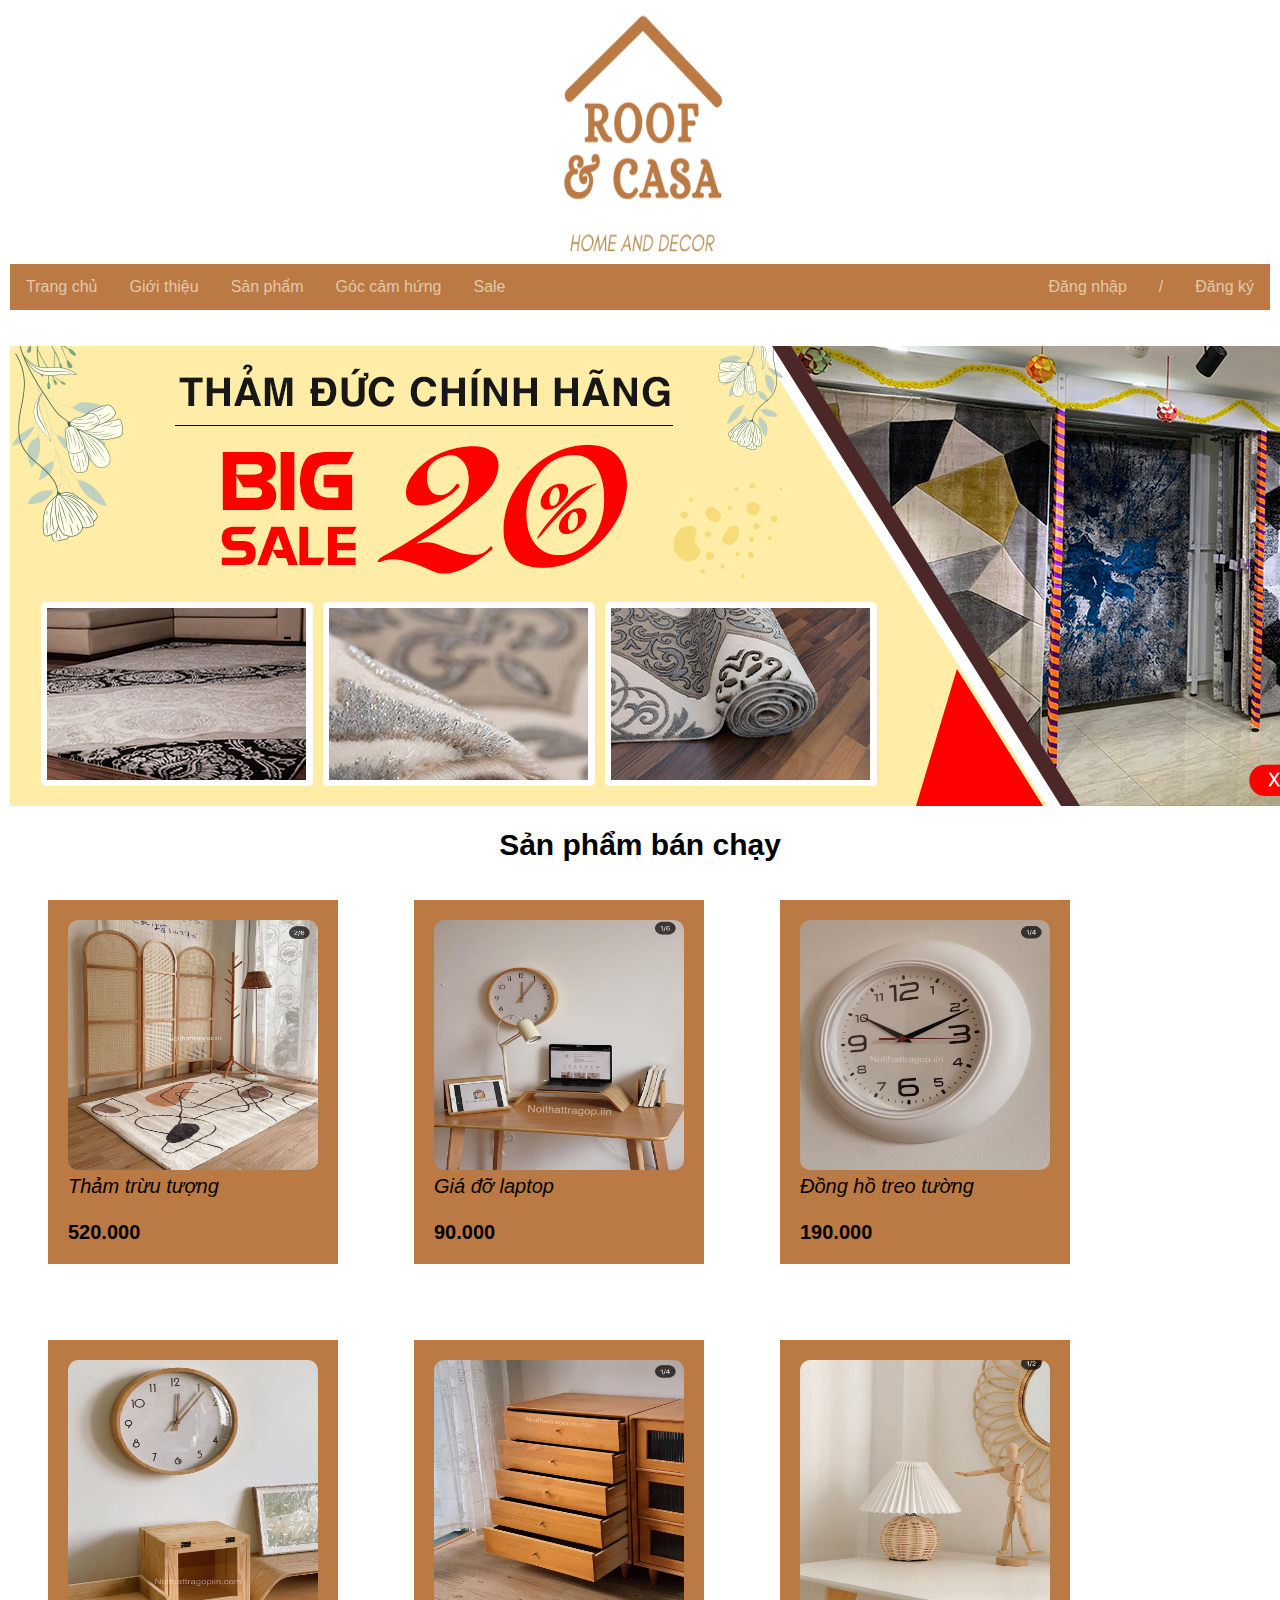
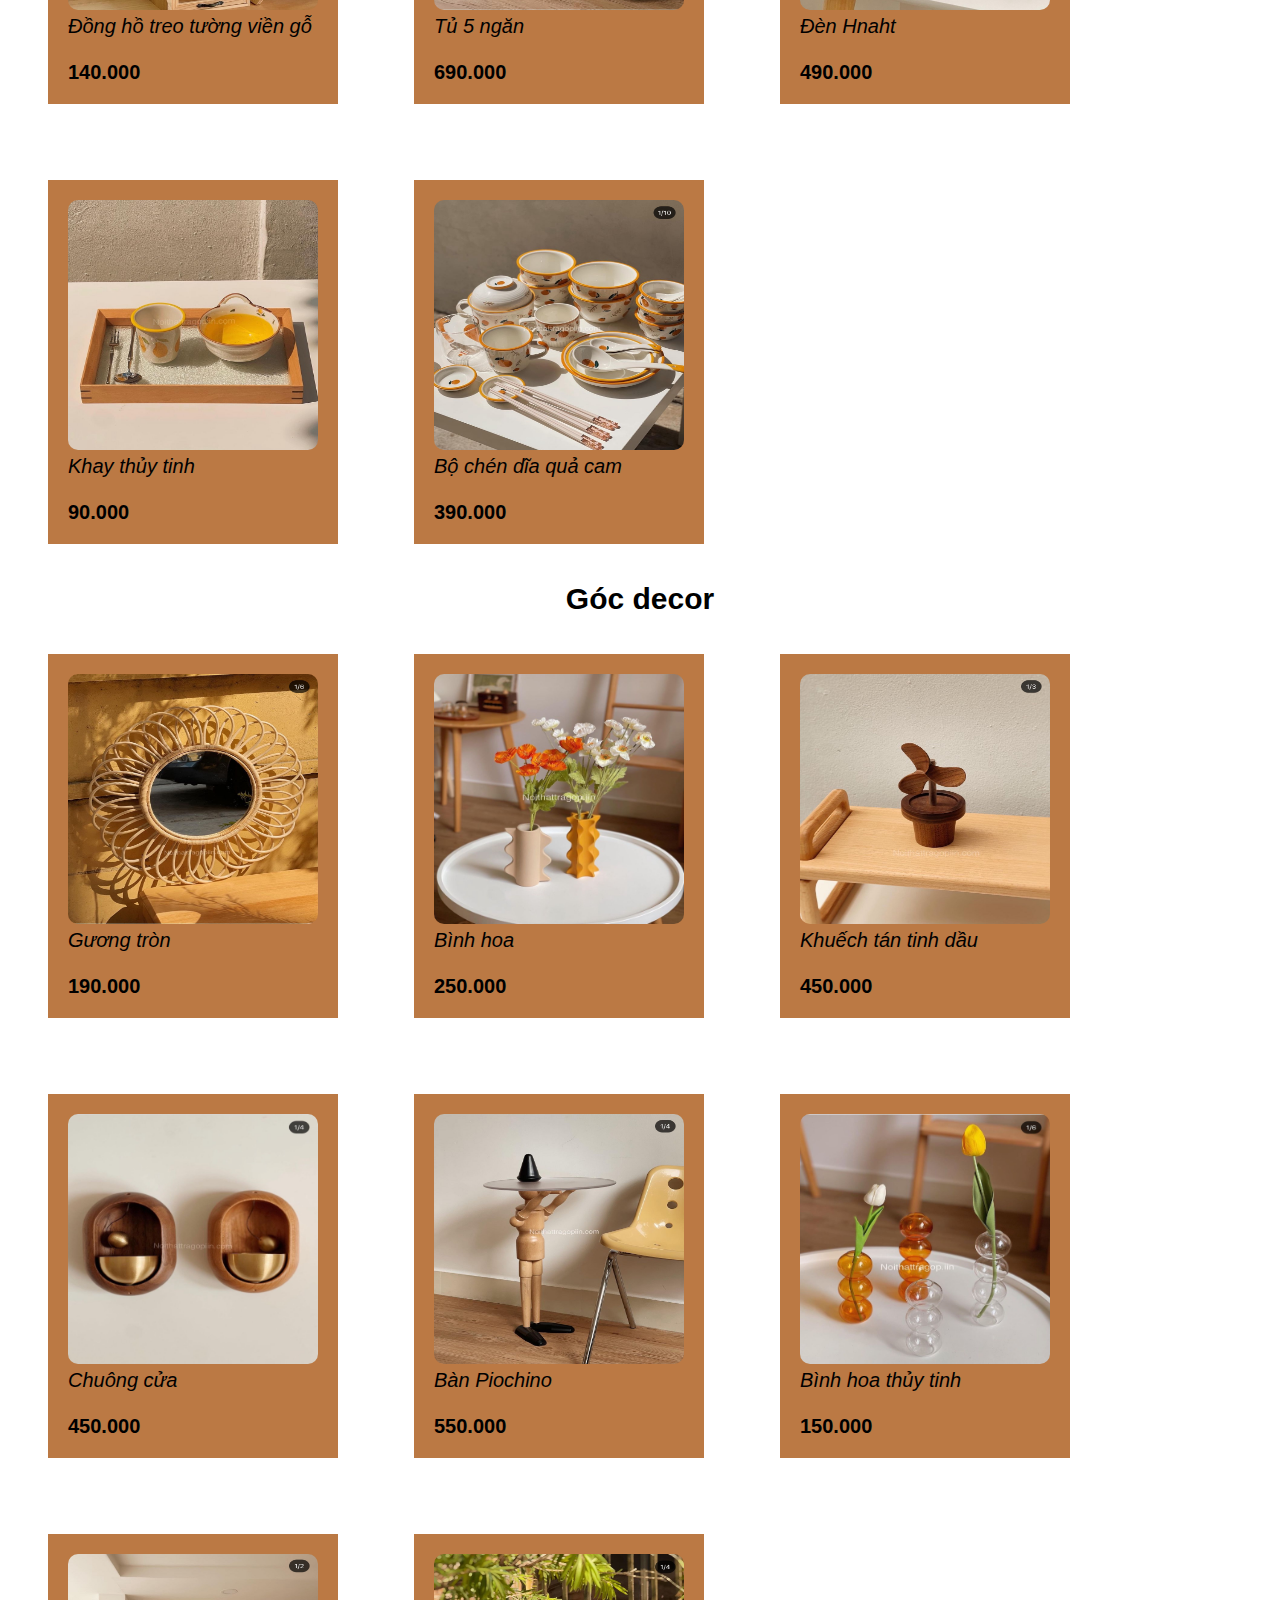
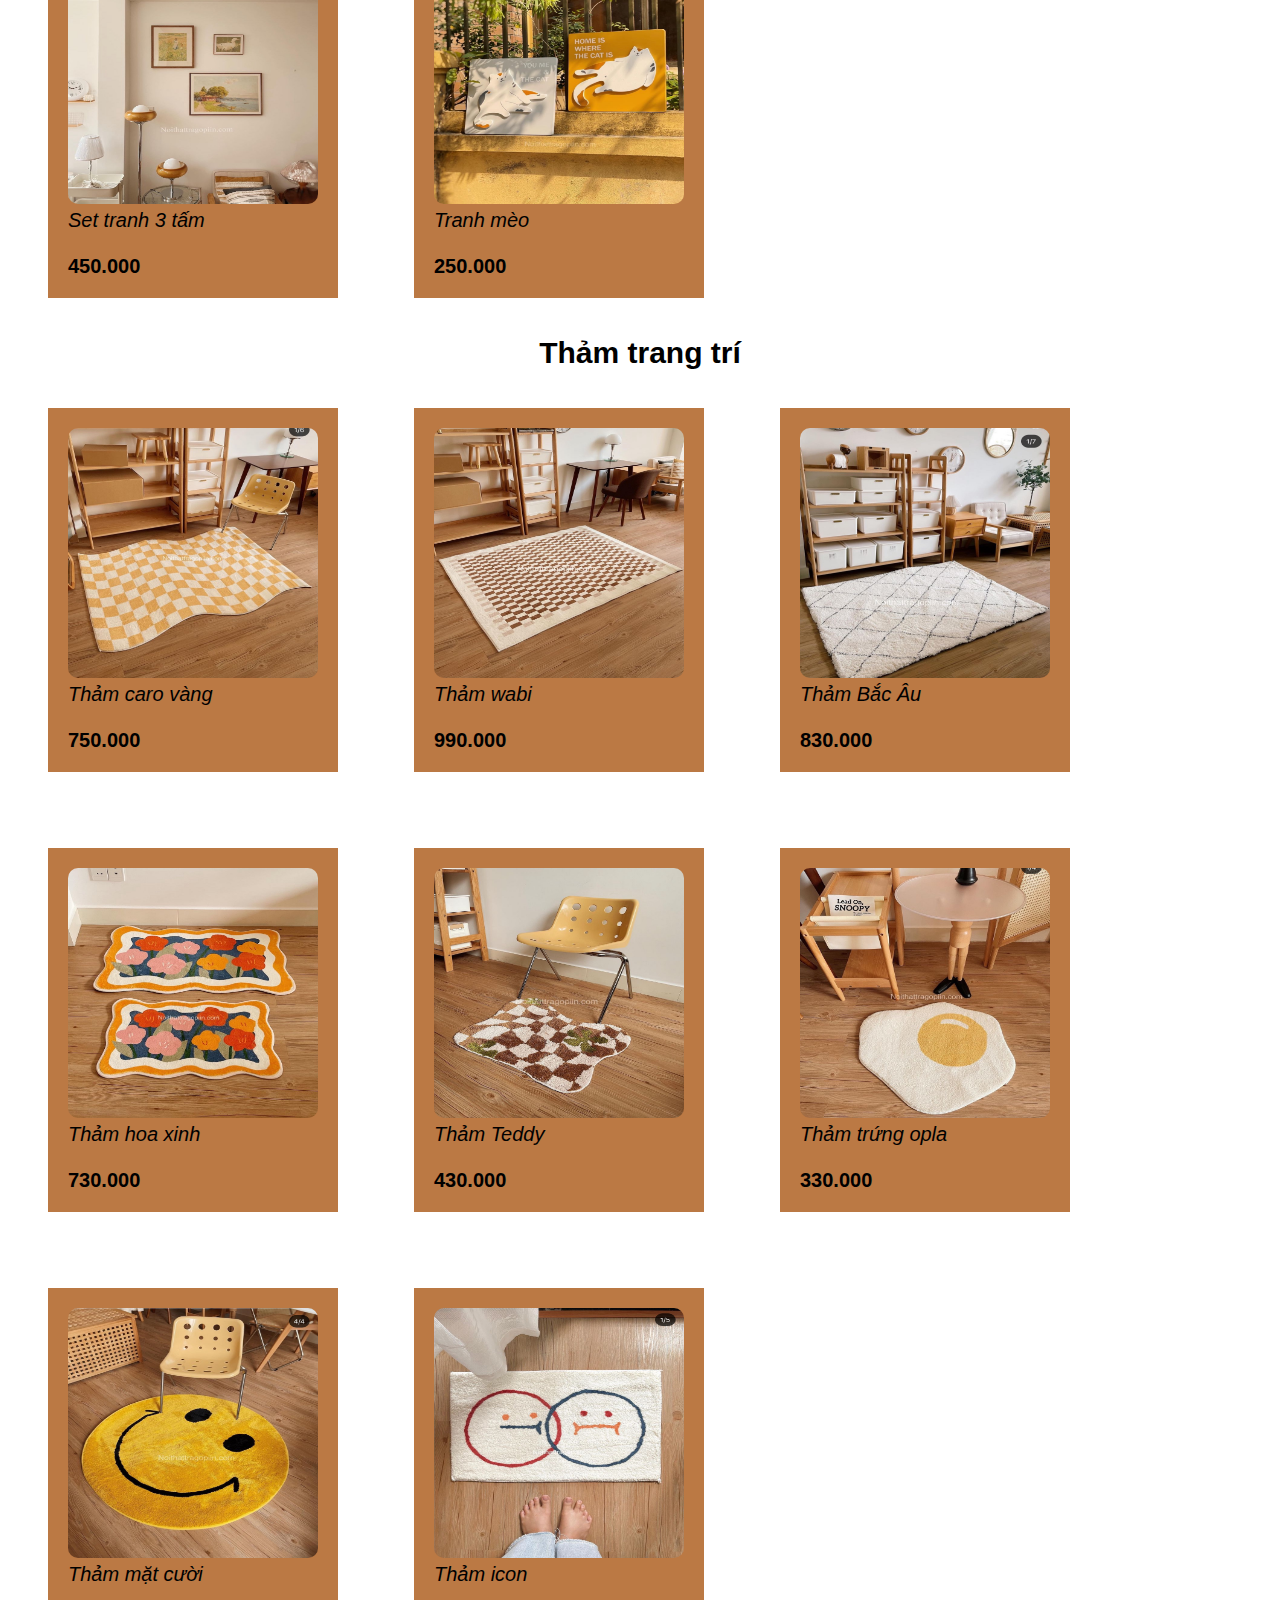
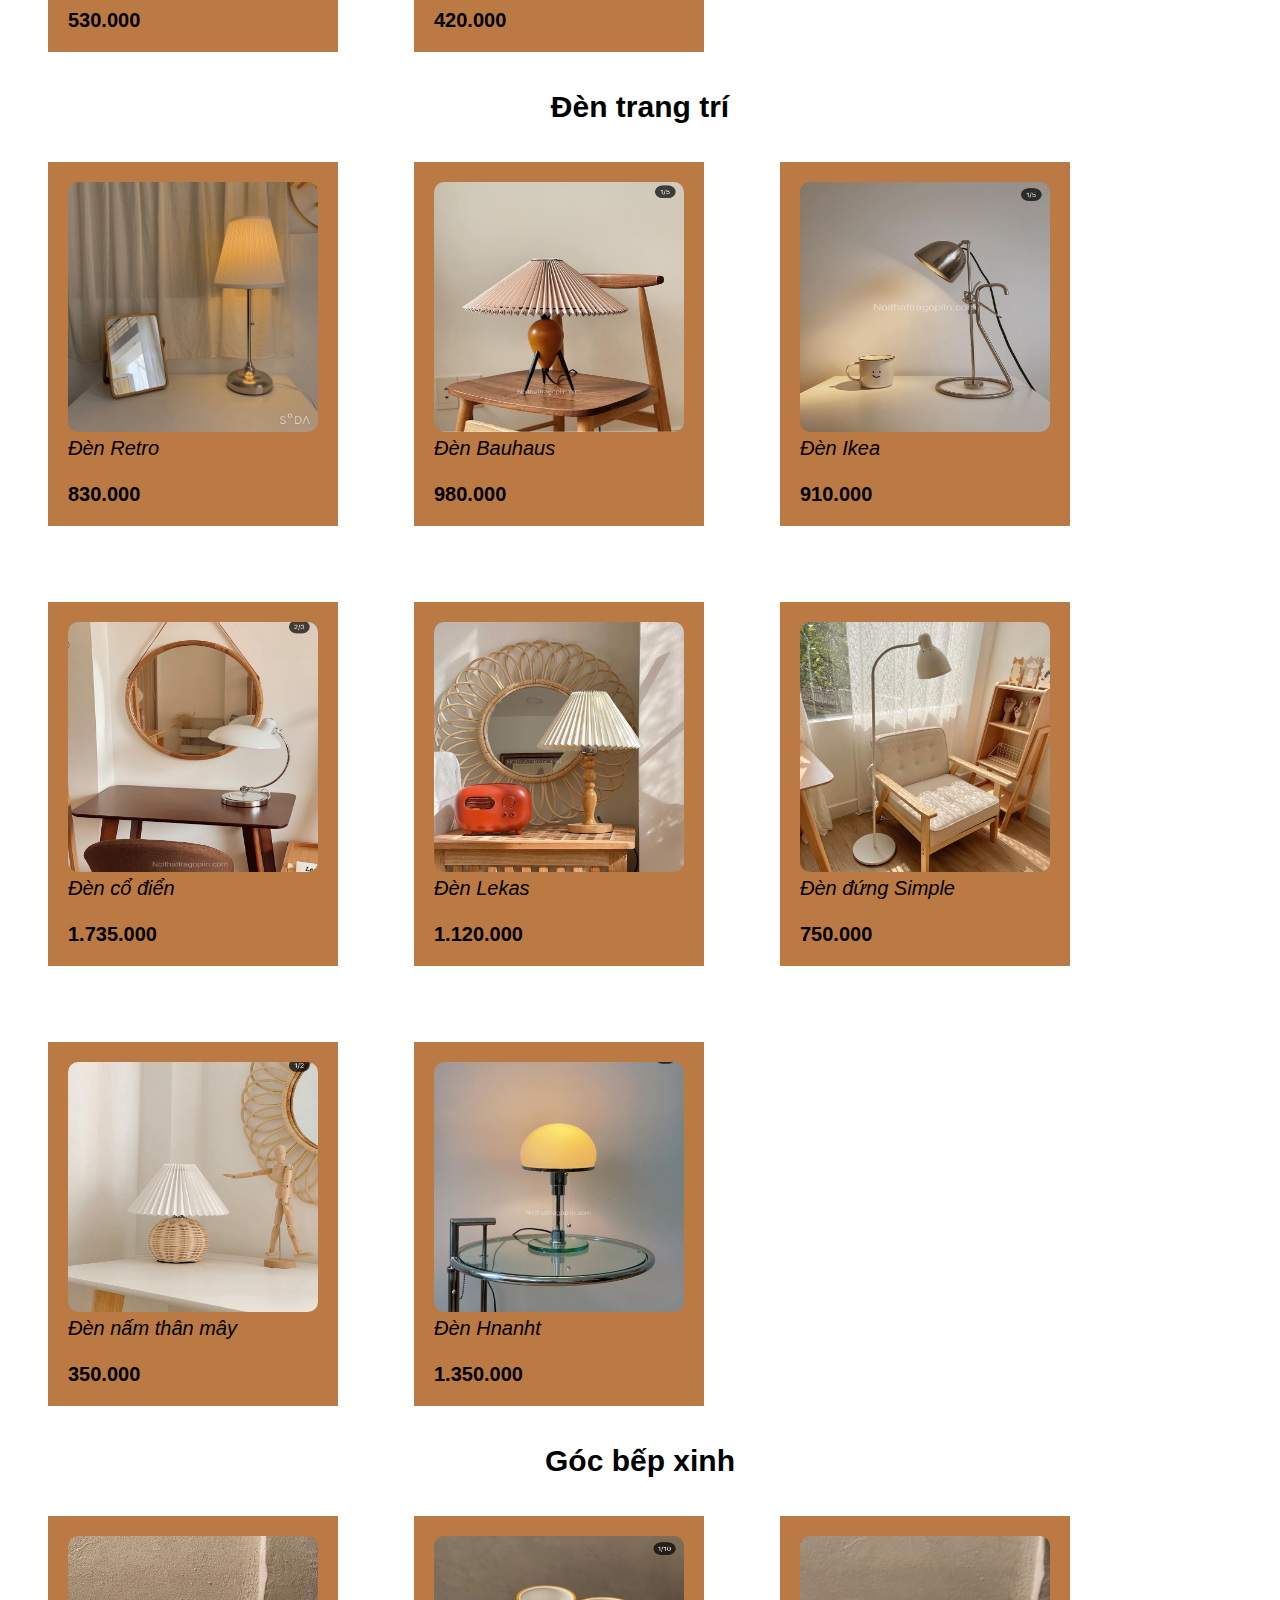
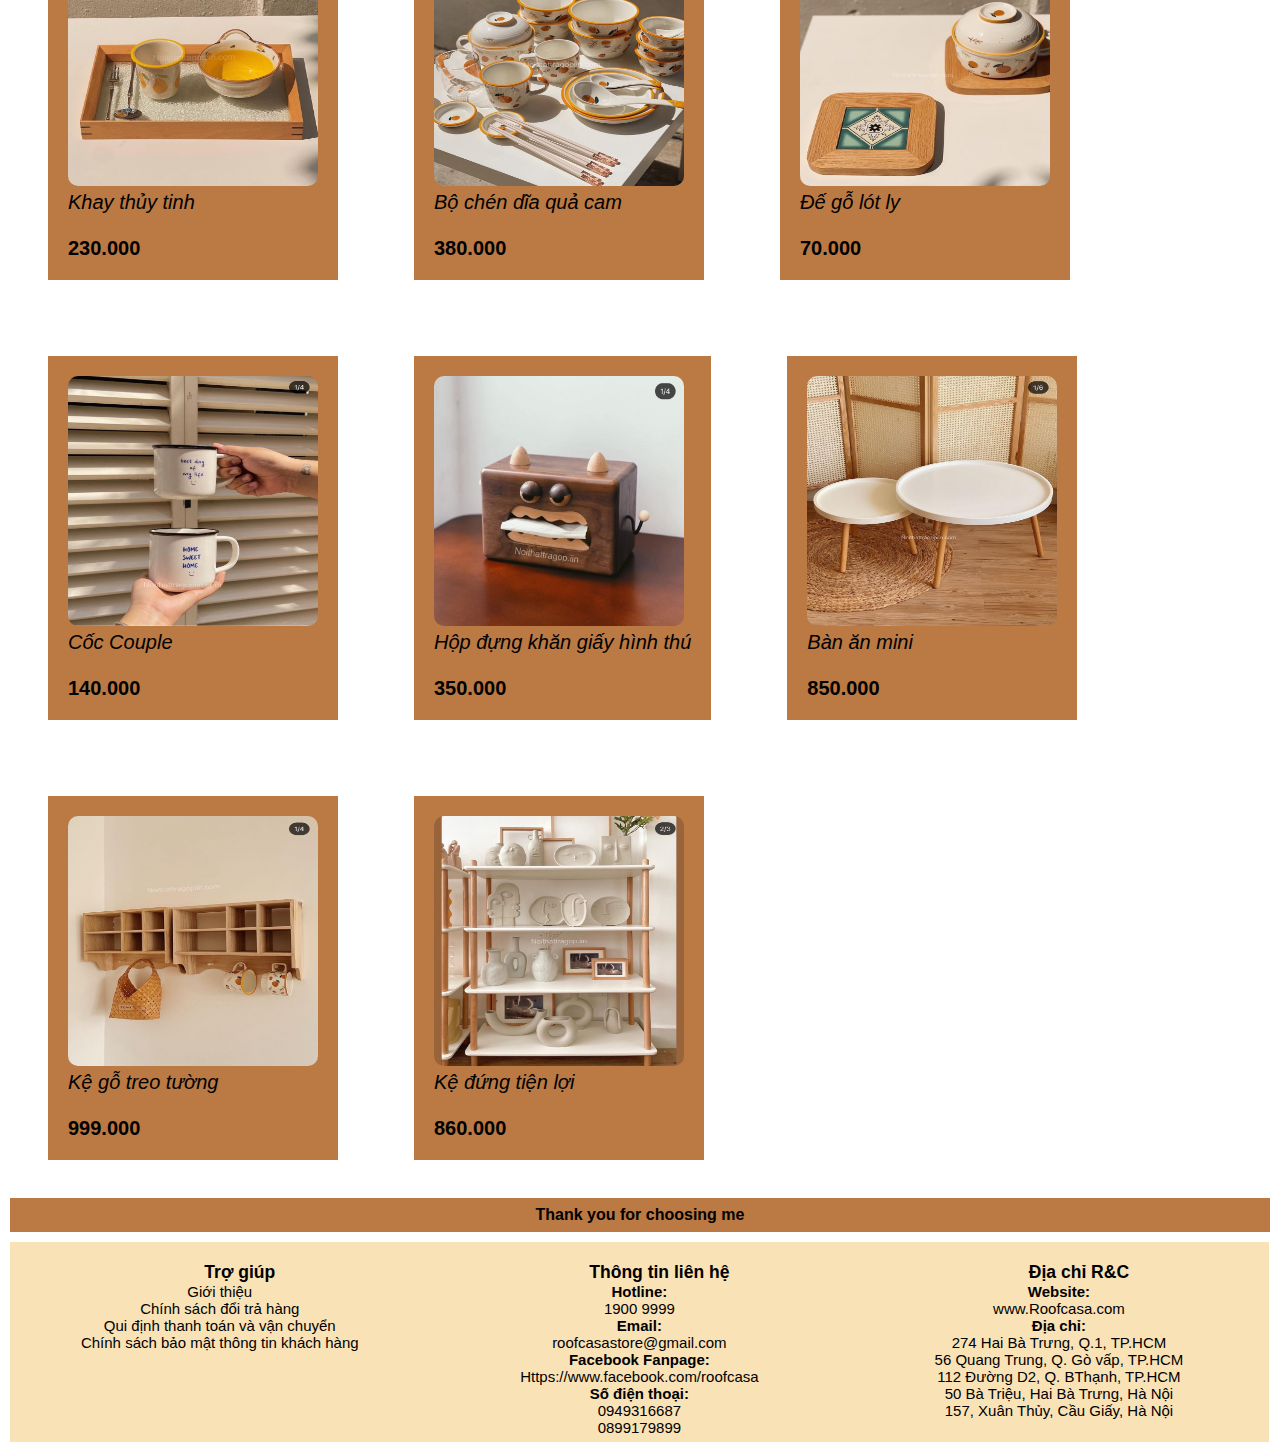
<file: index.html>
<!DOCTYPE html>
<html lang="en">

<head>
    <meta charset="UTF-8">
    <meta http-equiv="X-UA-Compatible" content="IE=edge">
    <meta name="viewport" content="width=device-width, initial-scale=1.0">
    <!--styles-->
    <link rel="stylesheet" href="./CSS/dangky.css" />
    <link rel="stylesheet" href="./CSS/styles.css" />
    <link rel="stylesheet" href="./CSS/dangnhap.css" />
    <title>Roof and Casa</title>
    <style>
        h2 {
            font-size: 30px;
            font-family: Verdana, Geneva, Tahoma, sans-serif;
        }
    </style>
</head>

<body>
    <center>
        <img src="./images/logoo.png" width="400" height="250">
    </center>
    <div class="topnav">
        <a href="index.html">  Trang chủ </a>
        <a href="gioithieu.html">  Giới thiệu</a>
        <a href="sanpham.html">  Sản phẩm</a>
        <a href="goccamhung.html">  Góc cảm hứng</a>
        <a href="#">  Sale</a>
        <a href="dangky.html" style="float: right;"> Đăng ký</a>
        <a href="#" style="float: right;"> / </a>
        <a href="dangnhap.html" style="float: right;"> Đăng nhập</a>
    </div>
    <br>
    <br>
    <div id="slideshow">
        <div class="slide-wrapper">
            <center>
                <div class="slide"><img src="images/banner.jpg"></div>
            </center>
        </div>
    </div>
    <br>
    <center>
        <h2>Sản phẩm bán chạy</h2>
    </center>
    <div class="row">
        <div class="leftcolumn">
            <div class="card-news">
                <a href="#"><img class="images" src="./images/thảm trừu tượng.jpg" /></a>
                <p>
                    <em>Thảm trừu tượng</em> <br>
                    <br>
                    <strong>520.000</strong>
                </p>
            </div>
            <div class="card-news">
                <a href="#"><img class="images" src="./images/đỡ laptop.jpg" /></a>
                <p>
                    <em>Giá đỡ laptop</em> <br>
                    <br>
                    <strong>90.000</strong>
                </p>
            </div>
            <div class="card-news">
                <a href="#"><img class="images" src="./images/đh treo tường.jpg" /></a>
                <p>
                    <em>Đồng hồ treo tường</em> <br>
                    <br>
                    <strong>190.000</strong>
                </p>
            </div>
            <div class="card-news">
                <a href="#"><img class="images" src="./images/đh2.jpg" /></a>
                <p>
                    <em>Đồng hồ treo tường viền gỗ</em> <br>
                    <br>
                    <strong>140.000</strong>
                </p>
            </div>
            <div class="card-news">
                <a href="#"><img class="images" src="./images/tủ.jpg" /></a>
                <p>
                    <em>Tủ 5 ngăn</em> <br>
                    <br>
                    <strong>690.000</strong>
                </p>
            </div>
            <div class="card-news">
                <a href="#"><img class="images" src="./images/đèn 6.jpg" /></a>
                <p>
                    <em>Đèn Hnaht</em> <br>
                    <br>
                    <strong>490.000</strong>
                </p>
            </div>
            <div class="card-news">
                <a href="#"><img class="images" src="./images/khay thủy tinh.jpg" /></a>
                <p>
                    <em>Khay thủy tinh</em> <br>
                    <br>
                    <strong>90.000</strong>
                </p>
            </div>
            <div class="card-news">
                <a href="#"><img class="images" src="./images/chén dĩa.jpg" /></a>
                <p>
                    <em>Bộ chén dĩa quả cam</em> <br>
                    <br>
                    <strong>390.000</strong>
                </p>
            </div>
        </div>
    </div>       
    <center>
        <h2>Góc decor</h2>
    </center>
    <div class="row">
        <div class="leftcolumn">
            <div class="card-news">
                <a href="#"><img class="images" src="./images/gương.jpg" /></a>
                <p>
                    <em>Gương tròn</em> <br>
                    <br>
                    <strong>190.000</strong>
                </p>
            </div>
            <div class="card-news">
                <a href="#"><img class="images" src="./images/binh hoa.jpg"></a>
                <p>
                    <em>Bình hoa</em> <br>
                    <br>
                    <strong>250.000</strong>
                </p>
            </div>
            <div class="card-news">
                <a href="#"><img class="images" src="./images/tinh dầu.jpg" /></a>
                <p>
                    <em>Khuếch tán tinh dầu</em> <br>
                    <br>
                    <strong>450.000</strong>
                </p>
            </div>
            <div class="card-news">
                <a href="#"><img class="images" src="./images/chuông cửa.jpg" /></a>
                <p>
                    <em>Chuông cửa</em> <br>
                    <br>
                    <strong>450.000</strong>
                </p>
            </div>
            <div class="card-news">
                <a href="#"><img class="images" src="./images/piochino.jpg" /></a>
                <p>
                    <em>Bàn Piochino</em> <br>
                    <br>
                    <strong>550.000</strong>
                </p>
            </div>
            <div class="card-news">
                <a href="#"><img class="images" src="./images/bh thủy tinh.jpg" /></a>
                <p>
                    <em>Bình hoa thủy tinh</em> <br>
                    <br>
                    <strong>150.000</strong>
                </p>
            </div>
            <div class="card-news">
                <a href="#"><img class="images" src="images/set tranh.jpg" /></a>
                <p>
                    <em>Set tranh 3 tấm</em> <br>
                    <br>
                    <strong>450.000</strong>
                </p>
            </div>
            <div class="card-news">
                <a href="#"><img class="images" src="./images/tranh meo.jpg" /></a>
                <p>
                    <em>Tranh mèo</em> <br>
                    <br>
                    <strong>250.000</strong>
                </p>
            </div>
        </div>
    </div>
    <center>
        <h2>Thảm trang trí</h2>
    </center>
    <div class="row">
        <div class="leftcolumn">
            <div class="card-news">
                <a href="#"><img class="images" src="./images/thảm caro vàng.jpg"></a>
                <p>
                    <em>Thảm caro vàng</em> <br>
                    <br>
                    <strong>750.000</strong>
                </p>
            </div>
            <div class="card-news">
                <a href="#"><img class="images" src="./images/thảm wabi.jpg" /></a>
                <p>
                    <em>Thảm wabi </em> <br>
                    <br>
                    <strong>990.000</strong>
                </p>
            </div>
            <div class="card-news">
                <a href="#"><img class="images" src="./images/thảm bắc âu.jpg" /></a>
                <p>
                    <em>Thảm Bắc Âu</em> <br>
                    <br>
                    <strong>830.000</strong>
                </p>
            </div>
            <div class="card-news">
                <a href="#"><img class="images" src="./images/thảm hoa.jpg" /></a>
                <p>
                    <em>Thảm hoa xinh</em> <br>
                    <br>
                    <strong>730.000</strong>
                </p>
            </div>
            <div class="card-news">
                <a href="#"><img class="images" src="./images/thảm teddy.jpg" /></a>
                <p>
                    <em>Thảm Teddy</em> <br>
                    <br>
                    <strong>430.000</strong>
                </p>
            </div>
            <div class="card-news">
                <a href="#"><img class="images" src="./images/thảm trứng.jpg" /></a>
                <p>
                    <em>Thảm trứng opla</em> <br>
                    <br>
                    <strong>330.000</strong>
                </p>
            </div>
            <div class="card-news">
                <a href="#"><img class="images" src="./images/thảm mặt cười.jpg" /></a>
                <p>
                    <em>Thảm mặt cười</em> <br>
                    <br>
                    <strong>530.000</strong>
                </p>
            </div>
            <div class="card-news">
                <a href="#"><img class="images" src="./images/thảm icon.jpg" /></a>
                <p>
                    <em>Thảm icon</em> <br>
                    <br>
                    <strong>420.000</strong>
                </p>
            </div>
        </div>
    </div>
    <center>
    <h2>Đèn trang trí</h2>
    </center>
    <div class="row">
        <div class="leftcolumn">
            <div class="card-news">
                <a href="#"><img class="images" src="./images/đèn giật dây.jpg" /></a>
                <p>
                    <em>Đèn Retro</em> <br>
                    <br>
                    <strong>830.000</strong>
                </p>
            </div>
            <div class="card-news">
                <a href="#"><img class="images" src="images/đèn 2.jpg" /></a>
                <p>
                    <em>Đèn Bauhaus</em> <br>
                    <br>
                    <strong>980.000</strong>
                </p>
            </div>
            <div class="card-news">
                <a href="#"><img class="images" src="./images/đèn 1.jpg" /></a>
                <p>
                    <em>Đèn Ikea</em> <br>
                    <br>
                    <strong>910.000</strong>
                </p>
            </div>
            <div class="card-news">
                <a href="#"><img class="images" src="./images/đèn 3.jpg" /></a>
                <p>
                    <em>Đèn cổ điển</em> <br>
                    <br>
                    <strong>1.735.000</strong>
                </p>
            </div>
            <div class="card-news">
                <a href="#"><img class="images" src="./images/đèn 4.jpg" /></a>
                <p>
                    <em>Đèn Lekas</em> <br>
                    <br>
                    <strong>1.120.000</strong>
                </p>
            </div>
            <div class="card-news">
                <a href="#"><img class="images" src="./images/đèn 5.jpg" /></a>
                <p>
                    <em>Đèn đứng Simple</em> <br>
                    <br>
                    <strong>750.000</strong>
                </p>
            </div>
            <div class="card-news">
                <a href="#"><img class="images" src="./images/đèn 6.jpg" /></a>
                <p>
                    <em>Đèn nấm thân mây</em> <br>
                    <br>
                    <strong>350.000</strong>
                </p>
            </div>
            <div class="card-news">
                <a href="#"><img class="images" src="./images/đèn 7.jpg" /></a>
                <p>
                    <em>Đèn Hnanht</em> <br>
                    <br>
                    <strong>1.350.000</strong>
                </p>
            </div>
        </div>
    </div>
    <center>
    <h2>Góc bếp xinh</h2>
    </center>
    <div class="row">
        <div class="leftcolumn">
            <div class="card-news">
                <a href="#"><img class="images" src="./images/khay thủy tinh.jpg" /></a>
                <p>
                    <em>Khay thủy tinh</em> <br>
                    <br>
                    <strong>230.000</strong>
                </p>
            </div>
            <div class="card-news">
                <a href="#"><img class="images" src="./images/chén dĩa.jpg" /></a>
                <p>
                    <em>Bộ chén dĩa quả cam</em> <br>
                    <br>
                    <strong>380.000</strong>
                </p>
            </div>
            <div class="card-news">
                <a href="#"><img class="images" src="./images/đế lót ly.jpg" /></a>
                <p>
                    <em>Đế gỗ lót ly</em> <br>
                    <br>
                    <strong>70.000</strong>
                </p>
            </div>
            <div class="card-news">
                <a href="#"><img class="images" src="./images/cốc đôi.jpg" /></a>
                <p>
                    <em>Cốc Couple</em> <br>
                    <br>
                    <strong>140.000</strong>
                </p>
            </div>
            <div class="card-news">
                <a href="#"><img class="images" src="./images/khăn giấy.jpg" /></a>
                <p>
                    <em>Hộp đựng khăn giấy hình thú</em> <br>
                    <br>
                    <strong>350.000</strong>
                </p>
            </div>
            <div class="card-news">
                <a href="#"><img class="images" src="./images/bàn ăn.jpg" /></a>
                <p>
                    <em>Bàn ăn mini</em> <br>
                    <br>
                    <strong>850.000</strong>
                </p>
            </div>
            <div class="card-news">
                <a href="#"><img class="images" src="./images/kệ gỗ.jpg" /></a>
                <p>
                    <em>Kệ gỗ treo tường</em> <br>
                    <br>
                    <strong>999.000</strong>
                </p>
            </div>
            <div class="card-news">
                <a href="#"><img class="images" src="./images/kệ đứng.jpg" /></a>
                <p>
                    <em>Kệ đứng tiện lợi</em> <br>
                    <br>
                    <strong>860.000</strong>
                </p>
            </div>
        </div>
    </div>
    <div class="footer">
        <h4>Thank you for choosing me</h4>
    </div>
    <div class="card">
        <h3>Trợ giúp</h3>
        <p>
            Giới thiệu <br> Chính sách đổi trả hàng <br> Qui định thanh toán và vận chuyển <br> Chính sách bảo mật thông tin khách hàng
        </p>
    </div>
    <div class="card">
        <h3>Thông tin liên hệ</h3>
        <p>
            <strong>Hotline:</strong> <br> 1900 9999 <br>
            <strong>Email:</strong> <br> roofcasastore@gmail.com <br>
            <strong>Facebook Fanpage:</strong> <br> Https://www.facebook.com/roofcasa <br>
            <strong>Số điện thoại:</strong> <br> 0949316687 <br> 0899179899
        </p>
    </div>
    <div class="card">
        <h3>Địa chỉ R&C</h3>
        <p>
            <strong>Website:</strong> <br> www.Roofcasa.com <br>
            <strong>Địa chỉ:</strong> <br> 274 Hai Bà Trưng, Q.1, TP.HCM <br> 56 Quang Trung, Q. Gò vấp, TP.HCM <br> 112 Đường D2, Q. BThạnh, TP.HCM <br> 50 Bà Triệu, Hai Bà Trưng, Hà Nội <br> 157, Xuân Thủy, Cầu Giấy, Hà Nội
        </p>
    </div>
</body>

</html>
</file>
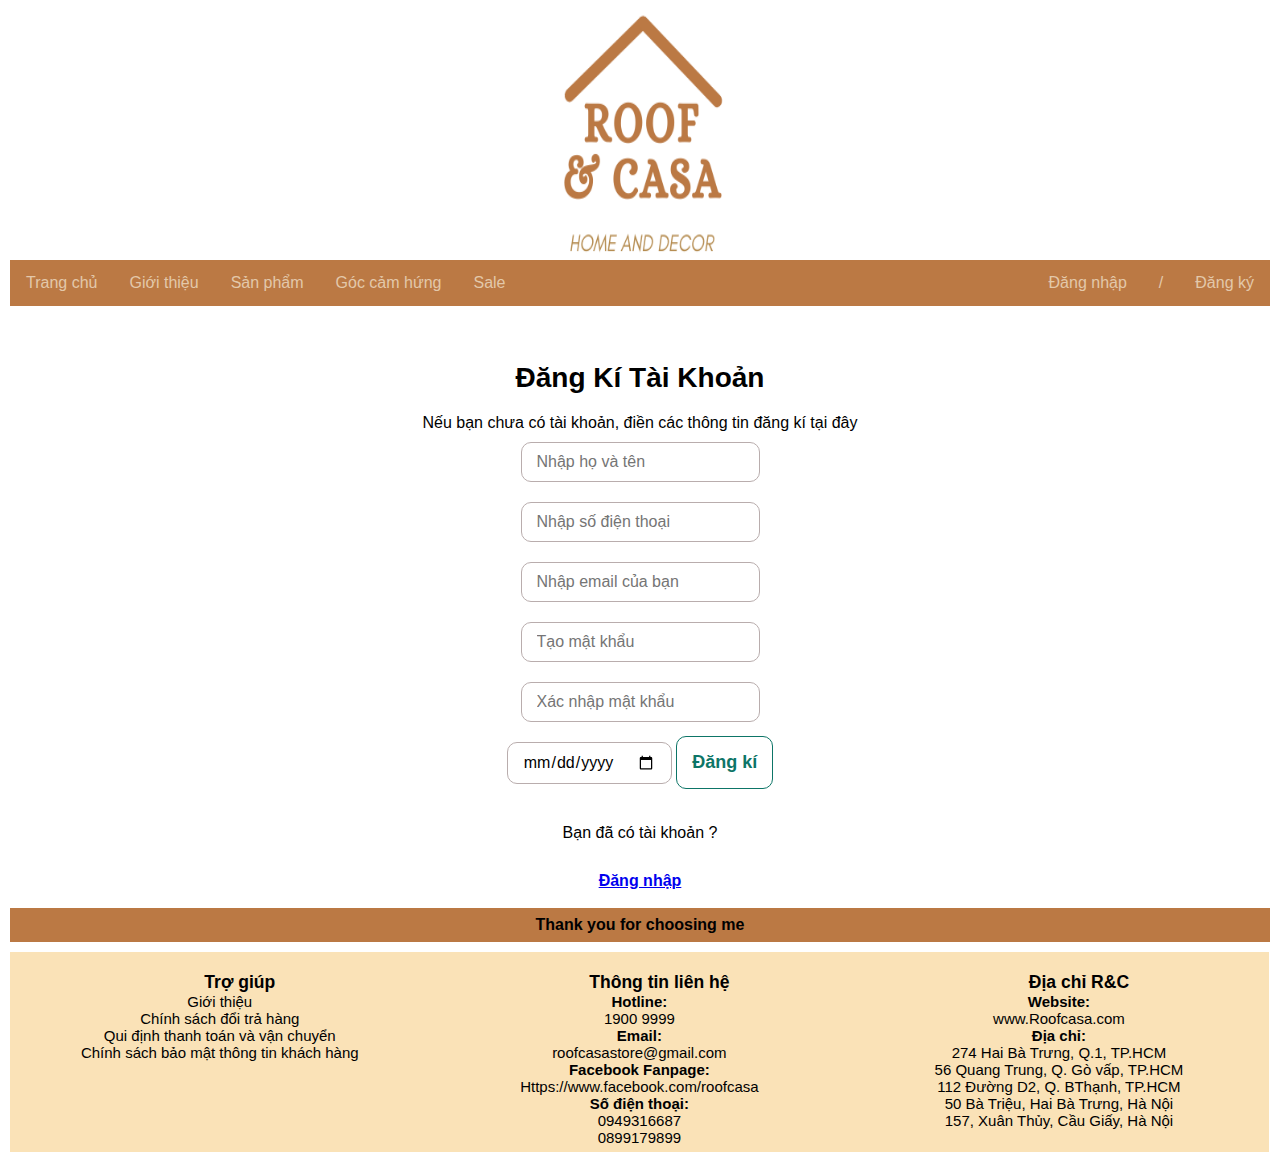
<file: dangky.html>
<html lang="en">
<head>
    <meta charset="UTF-8">
    <meta http-equiv="X-UA-Compatible" content="IE=edge">
    <meta name="viewport" content="width=device-width, initial-scale=1.0">
    <title>Dangki</title>
    <link rel="stylesheet" href="./CSS/dangky.css" />
    <link rel="stylesheet" href="./CSS/styles.css" />
    <link rel="stylesheet" href="./CSS/dangnhap.css" />
    <style>
        h2 {
            font-size: 30px;
            font-family: Verdana, Geneva, Tahoma, sans-serif;
        }
    </style>
</head>
<body>
    <center>
        <img src="./images/logoo.png" width="400" height="250">
    </center>
    <div class="topnav">
        <a href="index.html">  Trang chủ </a>
        <a href="gioithieu.html">  Giới thiệu</a>
        <a href="sanpham.html">  Sản phẩm</a>
        <a href="goccamhung.html">  Góc cảm hứng</a>
        <a href="#">  Sale</a>
        <a href="dangky.html" style="float: right;"> Đăng ký</a>
        <a href="#" style="float: right;"> / </a>
        <a href="dangnhap.html" style="float: right;"> Đăng nhập</a>
    </div>
    <br>
    <br>
    <header>  
        <div class="login">
            <a href="dangnhap.html">
                <i class='bx bxs-user'></i>
            </a>
        </div>
    </header>

    <div class="login-form">
        <h3 class="heading">Đăng Kí Tài Khoản</h3>
        <p>Nếu bạn chưa có tài khoản, điền các thông tin đăng kí tại đây</p>

        <form action="" class="form-input">
            <input type="text" placeholder="Nhập họ và tên"> <br />
            <input type="text" placeholder="Nhập số điện thoại"><br />
            <input type="text" placeholder="Nhập email của bạn"><br />
            <input type="password" placeholder="Tạo mật khẩu"><br />
            <input type="password" placeholder="Xác nhập mật khẩu"><br />
            <input type="date">
            <button>Đăng kí</button>
        </form>
        <a href="" class="link-login">Bạn đã có tài khoản ? <a href="dangnhap.html"><b>Đăng nhập</b></a>
        </a>
        </div>
    </body>
    <br>
<div class="footer">
    <h4>Thank you for choosing me</h4>
</div>
<div class="card">
    <h3>Trợ giúp</h3>
    <p>
        Giới thiệu <br> Chính sách đổi trả hàng <br> Qui định thanh toán và vận chuyển <br> Chính sách bảo mật thông tin khách hàng
    </p>
</div>
<div class="card">
    <h3>Thông tin liên hệ</h3>
    <p>
        <strong>Hotline:</strong> <br> 1900 9999 <br>
        <strong>Email:</strong> <br> roofcasastore@gmail.com <br>
        <strong>Facebook Fanpage:</strong> <br> Https://www.facebook.com/roofcasa <br>
        <strong>Số điện thoại:</strong> <br> 0949316687 <br> 0899179899
    </p>
</div>
<div class="card">
    <h3>Địa chỉ R&C</h3>
    <p>
        <strong>Website:</strong> <br> www.Roofcasa.com <br>
        <strong>Địa chỉ:</strong> <br> 274 Hai Bà Trưng, Q.1, TP.HCM <br> 56 Quang Trung, Q. Gò vấp, TP.HCM <br> 112 Đường D2, Q. BThạnh, TP.HCM <br> 50 Bà Triệu, Hai Bà Trưng, Hà Nội <br> 157, Xuân Thủy, Cầu Giấy, Hà Nội
    </p>
    </div>
</body>
</html>
</file>
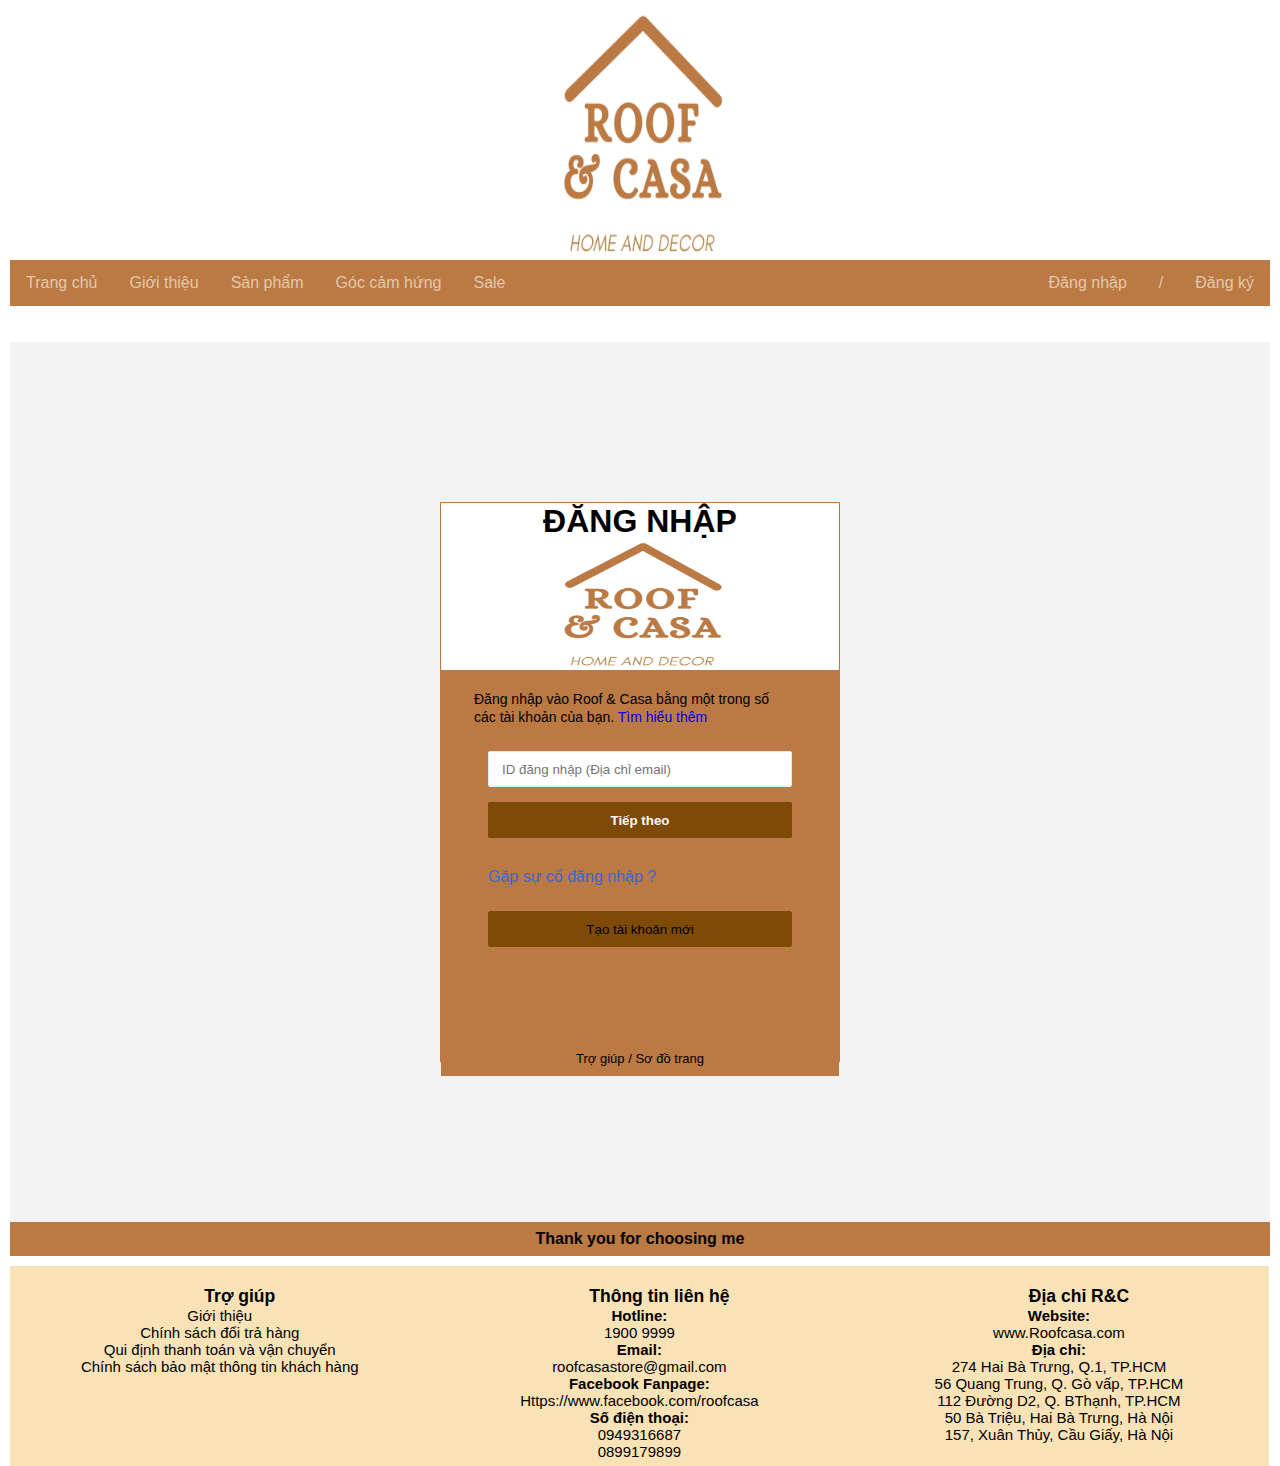
<file: dangnhap.html>
<html lang="en">
<head>
    <meta charset="UTF-8">
    <meta http-equiv="X-UA-Compatible" content="IE=edge">
    <meta name="viewport" content="width=device-width, initial-scale=1.0">
    <title>dangnhap</title>
    <link rel="stylesheet" href="./CSS/dangky.css" />
    <link rel="stylesheet" href="./CSS/styles.css" />
    <link rel="stylesheet" href="./CSS/dangnhap.css" />
    <style>
        h2 {
            font-size: 30px;
            font-family: Verdana, Geneva, Tahoma, sans-serif;
        }
    </style>
</head>
<body>
</head>

<body>
    <center>
        <img src="./images/logoo.png" width="400" height="250">
    </center>
    <div class="topnav">
        <a href="index.html">  Trang chủ </a>
        <a href="gioithieu.html">  Giới thiệu</a>
        <a href="sanpham.html">  Sản phẩm</a>
        <a href="goccamhung.html">  Góc cảm hứng</a>
        <a href="#">  Sale</a>
        <a href="dangky.html" style="float: right;"> Đăng ký</a>
        <a href="#" style="float: right;"> / </a>
        <a href="dangnhap.html" style="float: right;"> Đăng nhập</a>
    </div>
    <br>
    <br>
    <div id="formfull">
        <form action="">
            <div id="logo__sony">
                <h1>ĐĂNG NHẬP</h1>
            </div>
            <div id="logo__ps">
                <img src="./images/logoo.png" alt="">
            </div>
            <div class="content-form">
                <div id="title">
                    <p>
                        Đăng nhập vào Roof & Casa bằng một trong số các tài khoản của bạn.
                        <a href="#">Tìm hiểu thêm</a>
                    </p>
                </div>
                <div id="form-input">
                    <input type="email" id="form-input__email" placeholder="ID đăng nhập (Địa chỉ email)">
                    <button id="form-input__next">Tiếp theo</button>
                    <a href="" class="form-input__error">
                        Gặp sự cố đăng nhập ?
                    </a>
                    <button id="form-input__new">Tạo tài khoản mới</button>                   
                </div>
                <a href="" class="form-input__help">
                    Trợ giúp / Sơ đồ trang
                </a>
            </div>           
        </form>
    </div>
    <div class="footer">
        <h4>Thank you for choosing me</h4>
    </div>
    <div class="card">
        <h3>Trợ giúp</h3>
        <p>
            Giới thiệu <br> Chính sách đổi trả hàng <br> Qui định thanh toán và vận chuyển <br> Chính sách bảo mật thông tin khách hàng
        </p>
    </div>
    <div class="card">
        <h3>Thông tin liên hệ</h3>
        <p>
            <strong>Hotline:</strong> <br> 1900 9999 <br>
            <strong>Email:</strong> <br> roofcasastore@gmail.com <br>
            <strong>Facebook Fanpage:</strong> <br> Https://www.facebook.com/roofcasa <br>
            <strong>Số điện thoại:</strong> <br> 0949316687 <br> 0899179899
        </p>
    </div>
    <div class="card">
        <h3>Địa chỉ R&C</h3>
        <p>
            <strong>Website:</strong> <br> www.Roofcasa.com <br>
            <strong>Địa chỉ:</strong> <br> 274 Hai Bà Trưng, Q.1, TP.HCM <br> 56 Quang Trung, Q. Gò vấp, TP.HCM <br> 112 Đường D2, Q. BThạnh, TP.HCM <br> 50 Bà Triệu, Hai Bà Trưng, Hà Nội <br> 157, Xuân Thủy, Cầu Giấy, Hà Nội
        </p>
    </div>
</body>
</html>
</file>
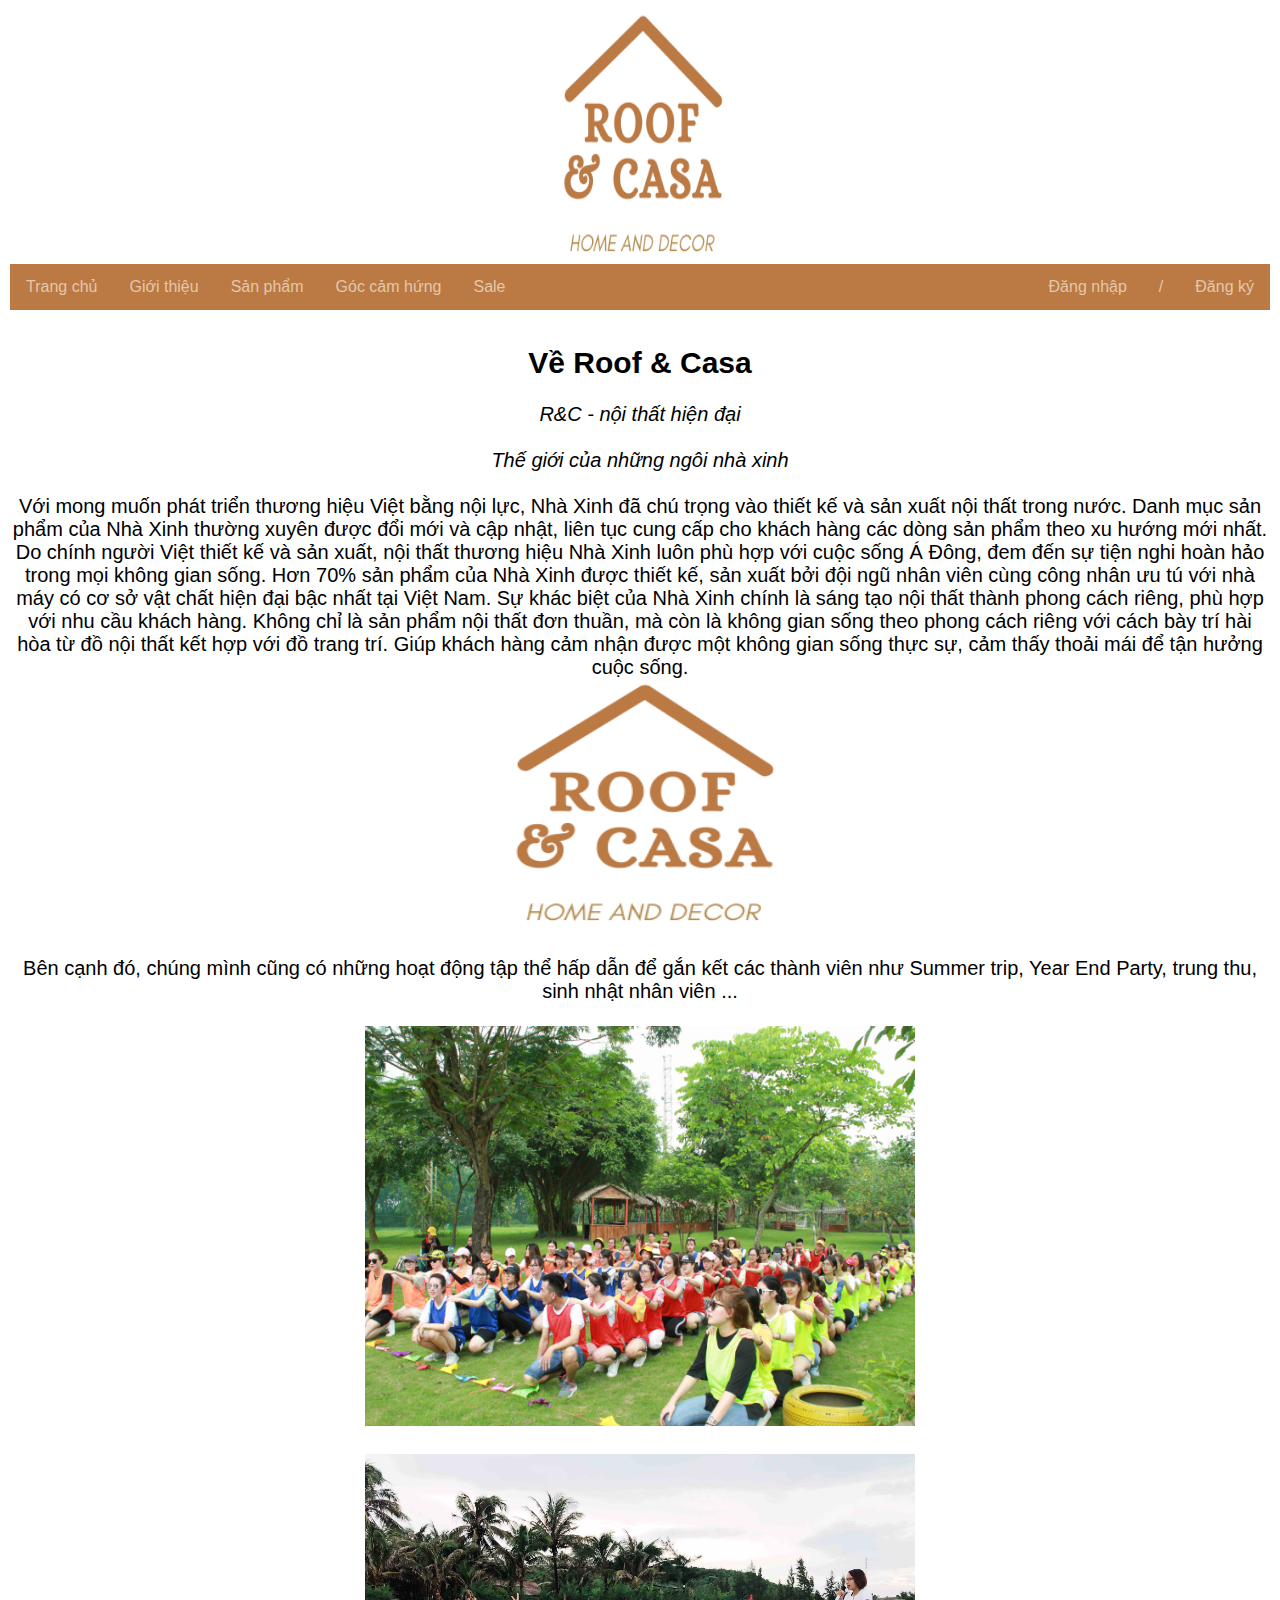
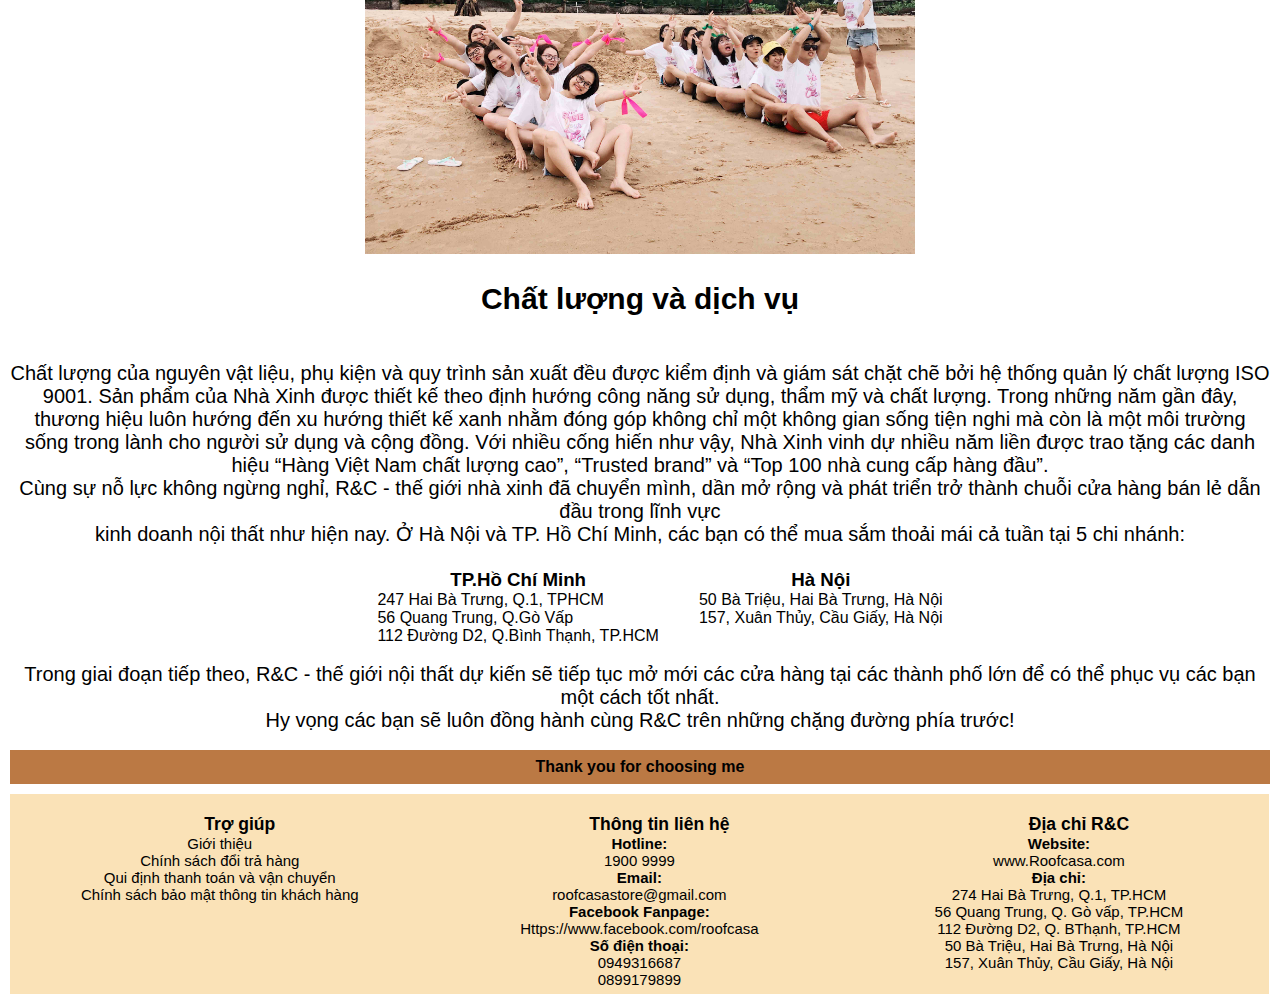
<file: gioithieu.html>
<!DOCTYPE html>
<html lang="en">
<head>
    <meta charset="UTF-8">
    <meta http-equiv="X-UA-Compatible" content="IE=edge">
    <meta name="viewport" content="width=device-width, initial-scale=1.0">
    <!--styles--> 
    <link rel="stylesheet" href="./CSS/dangky.css" />
    <link rel="stylesheet" href="./CSS/styles.css" />
    <link rel="stylesheet" href="./CSS/dangnhap.css" />
    <title>Roof and Casa</title>
    <style>
        h2{font-size: 30px; font-family: Verdana, Geneva, Tahoma, sans-serif;}
    </style>
</head>
<body>
    <center>
        <img src="./images/logoo.png" width="400" height="250" >
    </center>
<div class="topnav">
    <a href="index.html">  Trang chủ </a> 
    <a href="gioithieu.html">  Giới thiệu</a> 
    <a href="sanpham.html">  Sản phẩm</a>
    <a href="goccamhung.html">  Góc cảm hứng</a>
    <a href="#">  Sale</a>
    <a href="dangky.html" style="float: right;"> Đăng ký</a>
    <a href="#" style="float: right;"> / </a>
    <a href="dangnhap.html" style="float: right;"> Đăng nhập</a>
</div>
<br>
<br>
<div class="noidung">
    <center>
        <h2>Về Roof & Casa</h2> <br>
        <p>
           <em>R&C - nội thất hiện đại</em> <br>
           <br>
           <em>Thế giới của những ngôi nhà xinh </em> 
           <br>
           <br>
           Với mong muốn phát triển thương hiệu Việt bằng nội lực, Nhà Xinh đã chú trọng vào thiết kế và sản xuất nội thất trong nước. Danh mục sản phẩm của Nhà Xinh thường xuyên được đổi mới và cập nhật, 
           liên tục cung cấp cho khách hàng các dòng sản phẩm theo xu hướng mới nhất. Do chính người Việt thiết kế và sản xuất, nội thất thương hiệu Nhà Xinh luôn phù hợp với cuộc sống Á Đông, đem đến sự tiện
        nghi hoàn hảo trong mọi không gian sống.

Hơn 70% sản phẩm của Nhà Xinh được thiết kế, sản xuất bởi đội ngũ nhân viên cùng công nhân ưu tú với nhà máy có cơ sở vật chất hiện đại bậc nhất tại Việt Nam.

Sự khác biệt của Nhà Xinh chính là sáng tạo nội thất thành phong cách riêng, phù hợp với nhu cầu khách hàng. Không chỉ là sản phẩm nội thất đơn thuần, mà còn là không gian sống theo phong cách riêng với cách 
bày trí hài hòa từ đồ nội thất kết hợp với đồ trang trí. Giúp khách hàng cảm nhận được một không gian sống thực sự, cảm thấy thoải mái để tận hưởng cuộc sống.<br>
        </p>
        <img src="./images/logoo.png" width="650px" height="250px"> <br>
        <br>
        <p>Bên cạnh đó, chúng mình cũng có những hoạt động tập thể hấp dẫn để gắn kết các thành viên như Summer trip, Year End Party, trung thu, sinh nhật nhân viên ...</p> <br>
        <img src="/images/hinh1.jpg" width="550px" height="400px"> <br>
        <br>
        <img src="/images/hinh2.jpg" width="550px" height="400px"> <br>
        <br> 
        <h2>Chất lượng và dịch vụ</h2> <br>
        <p>
            <br>
            Chất lượng của nguyên vật liệu, phụ kiện và quy trình sản xuất đều được kiểm định và giám sát chặt chẽ bởi hệ thống quản lý chất lượng ISO 9001. Sản phẩm của 
            Nhà Xinh được thiết kế theo định hướng công năng sử dụng, thẩm mỹ và chất lượng. Trong những năm gần đây, thương hiệu luôn hướng đến xu hướng thiết kế xanh nhằm 
            đóng góp không chỉ một không gian sống tiện nghi mà còn là một môi trường sống trong lành cho người sử dụng và cộng đồng. Với nhiều cống hiến như vậy, Nhà Xinh 
            vinh dự nhiều năm liền được trao tặng các danh hiệu “Hàng Việt Nam chất lượng cao”, “Trusted brand” và “Top 100 nhà cung cấp hàng đầu”.   
        </p>
        </h2>
        <p>
            Cùng sự nỗ lực không ngừng nghỉ, R&C - thế giới nhà xinh đã chuyển mình, dần mở rộng và phát triển trở thành chuỗi cửa hàng bán lẻ dẫn đầu trong lĩnh vực <br>
            kinh doanh nội thất như hiện nay. Ở Hà Nội và TP. Hồ Chí Minh, các bạn có thể mua sắm thoải mái cả tuần tại 5 chi nhánh: <br>
            <br>
        </p>
    </center>
</div>    
<div class="location">
    <div class="diachi">
        <h3>TP.Hồ Chí Minh</h3>
        <ul>
            <li>247 Hai Bà Trưng, Q.1, TPHCM</li>
            <li>56 Quang Trung, Q.Gò Vấp</li>
            <li>112 Đường D2, Q.Bình Thạnh, TP.HCM</li>
        </ul>
    </div>
    <div class="diachi">
        <h3>Hà Nội</h3>
        <ul>
            <li>50 Bà Triệu, Hai Bà Trưng, Hà Nội</li>
            <li>157, Xuân Thủy, Cầu Giấy, Hà Nội</li>
        </ul>
    </div>
</div>
<br>
<div class="noidung">
    <center>
        <p>
            Trong giai đoạn tiếp theo, R&C - thế giới nội thất dự kiến sẽ tiếp tục mở mới các cửa hàng tại các thành phố lớn để có thể phục vụ các bạn một cách tốt nhất. <br>
            Hy vọng các bạn sẽ luôn đồng hành cùng R&C trên những chặng đường phía trước! <br>
        </p>
    </center>
</div>
<br>
<div class="footer">
    <h4>Thank you for choosing me</h4> 
</div>
 <div class="card">
    <h3>Trợ giúp</h3>
    <p>
        Giới thiệu <br>
        Chính sách đổi trả hàng <br>
        Qui định thanh toán và vận chuyển <br>
        Chính sách bảo mật thông tin khách hàng
    </p>
</div>
<div class="card">
    <h3>Thông tin liên hệ</h3>
    <p>
        <strong>Hotline:</strong> <br>
        1900 9999 <br>
        <strong>Email:</strong> <br>
        roofcasastore@gmail.com <br>
        <strong>Facebook Fanpage:</strong> <br>
        Https://www.facebook.com/roofcasa <br>
        <strong>Số điện thoại:</strong> <br>
        0949316687 <br>
        0899179899
    </p>
</div> 
<div class="card">
    <h3>Địa chỉ R&C</h3>
    <p>
        <strong>Website:</strong> <br>
        www.Roofcasa.com <br>
        <strong>Địa chỉ:</strong> <br>
        274 Hai Bà Trưng, Q.1, TP.HCM <br>
        56 Quang Trung, Q. Gò vấp, TP.HCM <br>
        112 Đường D2, Q. BThạnh, TP.HCM <br>
        50 Bà Triệu, Hai Bà Trưng, Hà Nội <br>
        157, Xuân Thủy, Cầu Giấy, Hà Nội 
    </p>
</div>
</body>
</html>
</file>
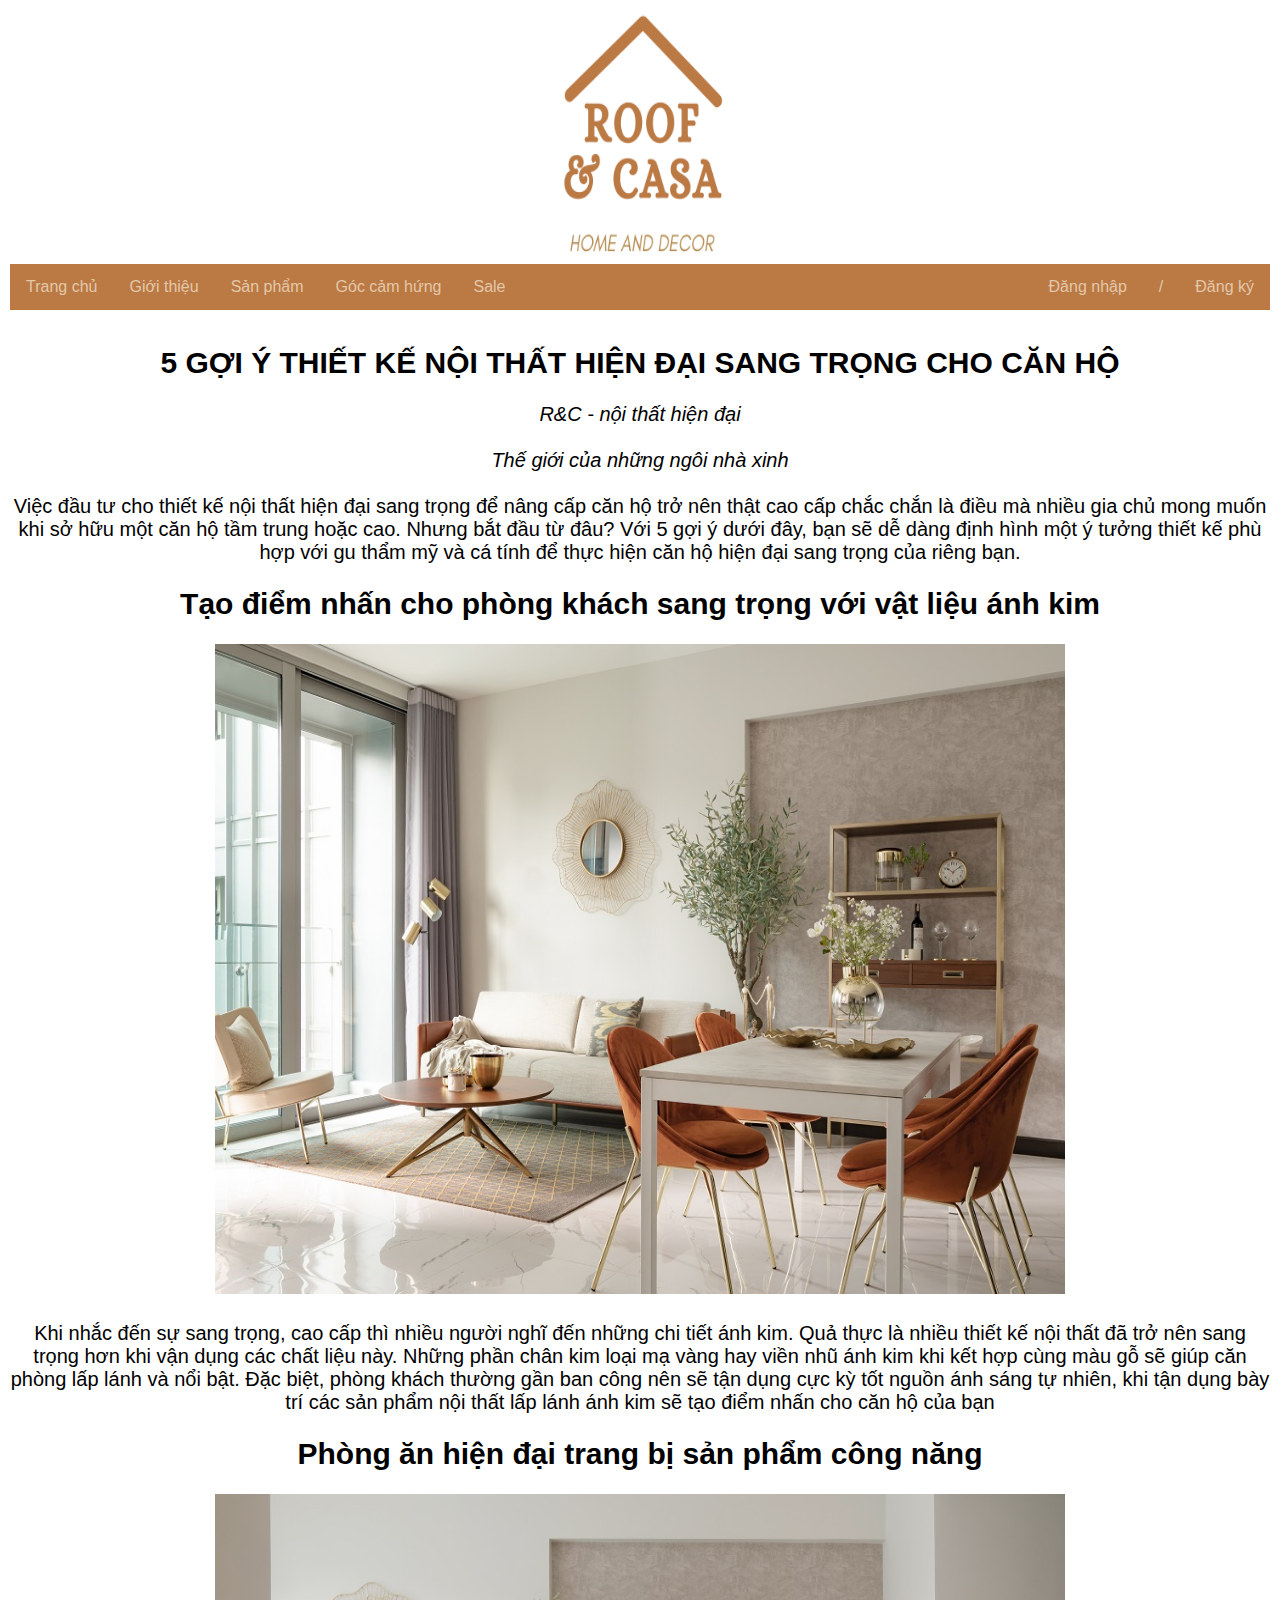
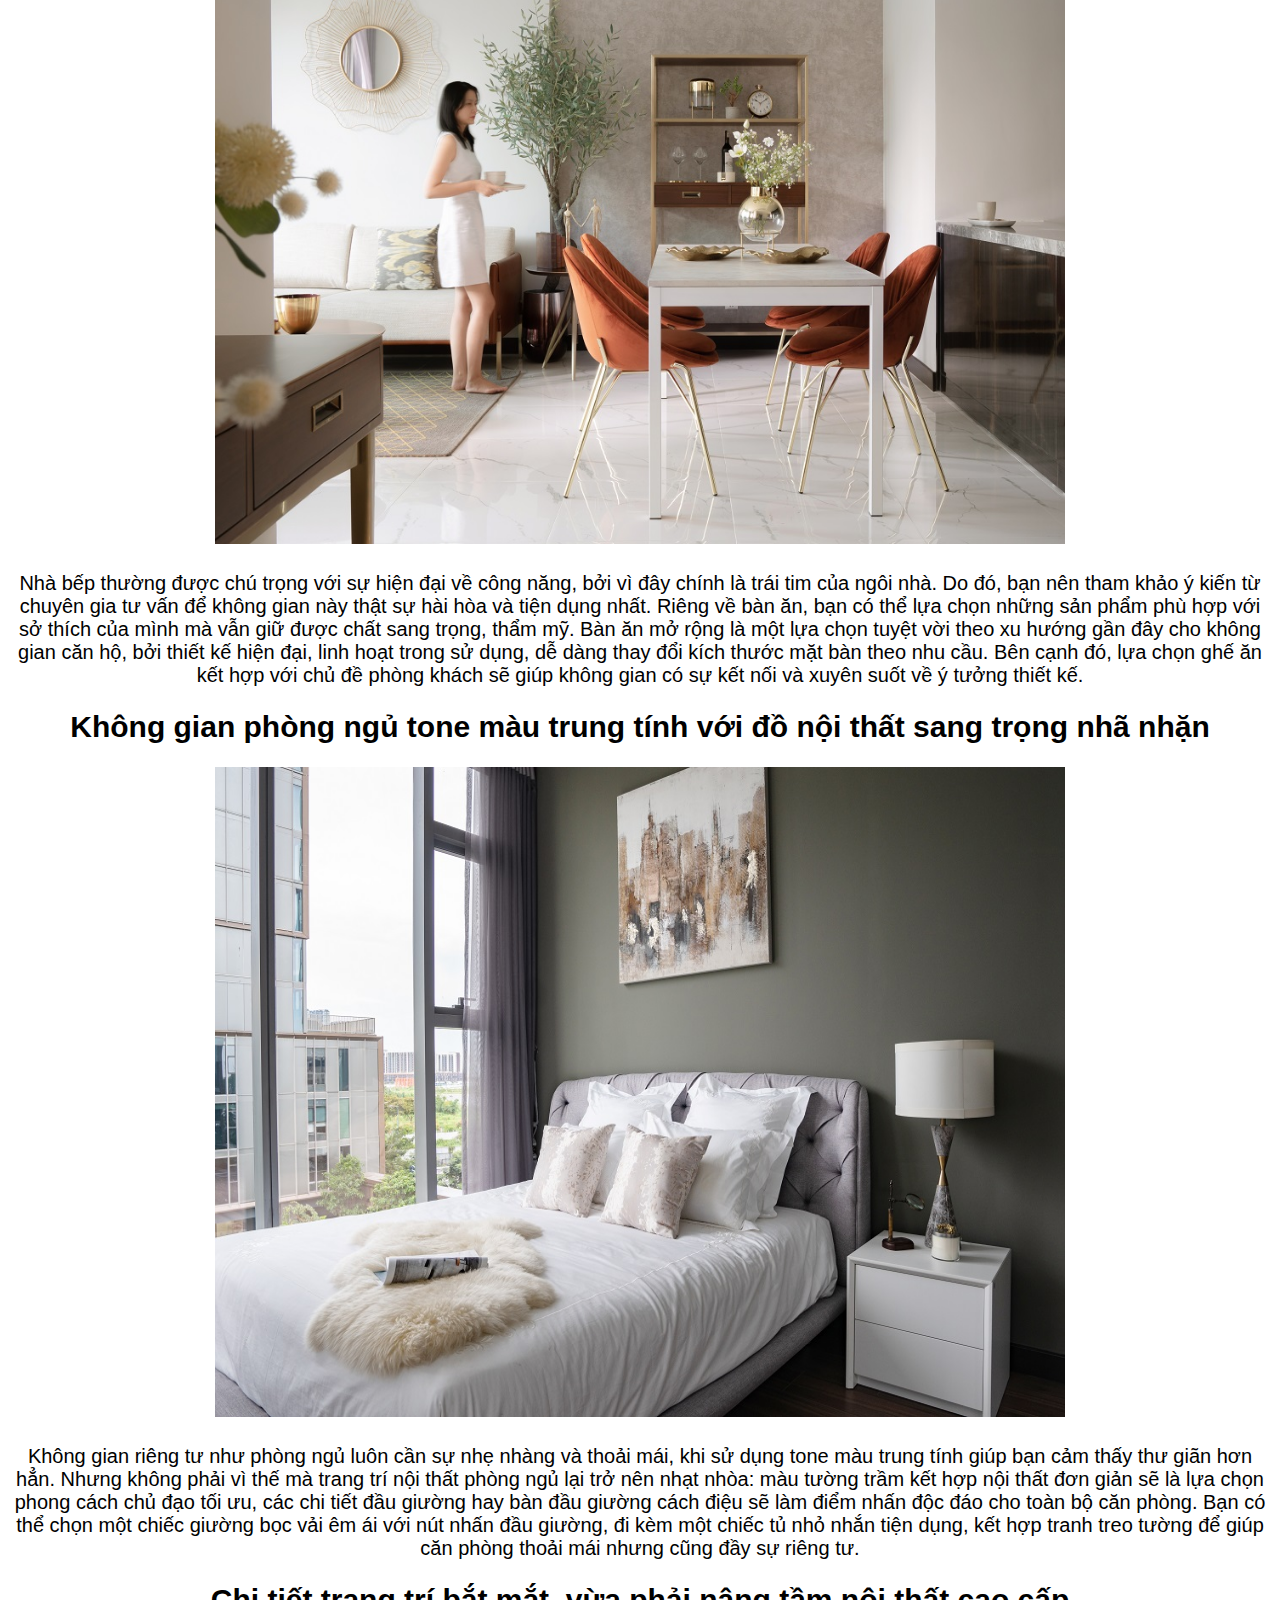
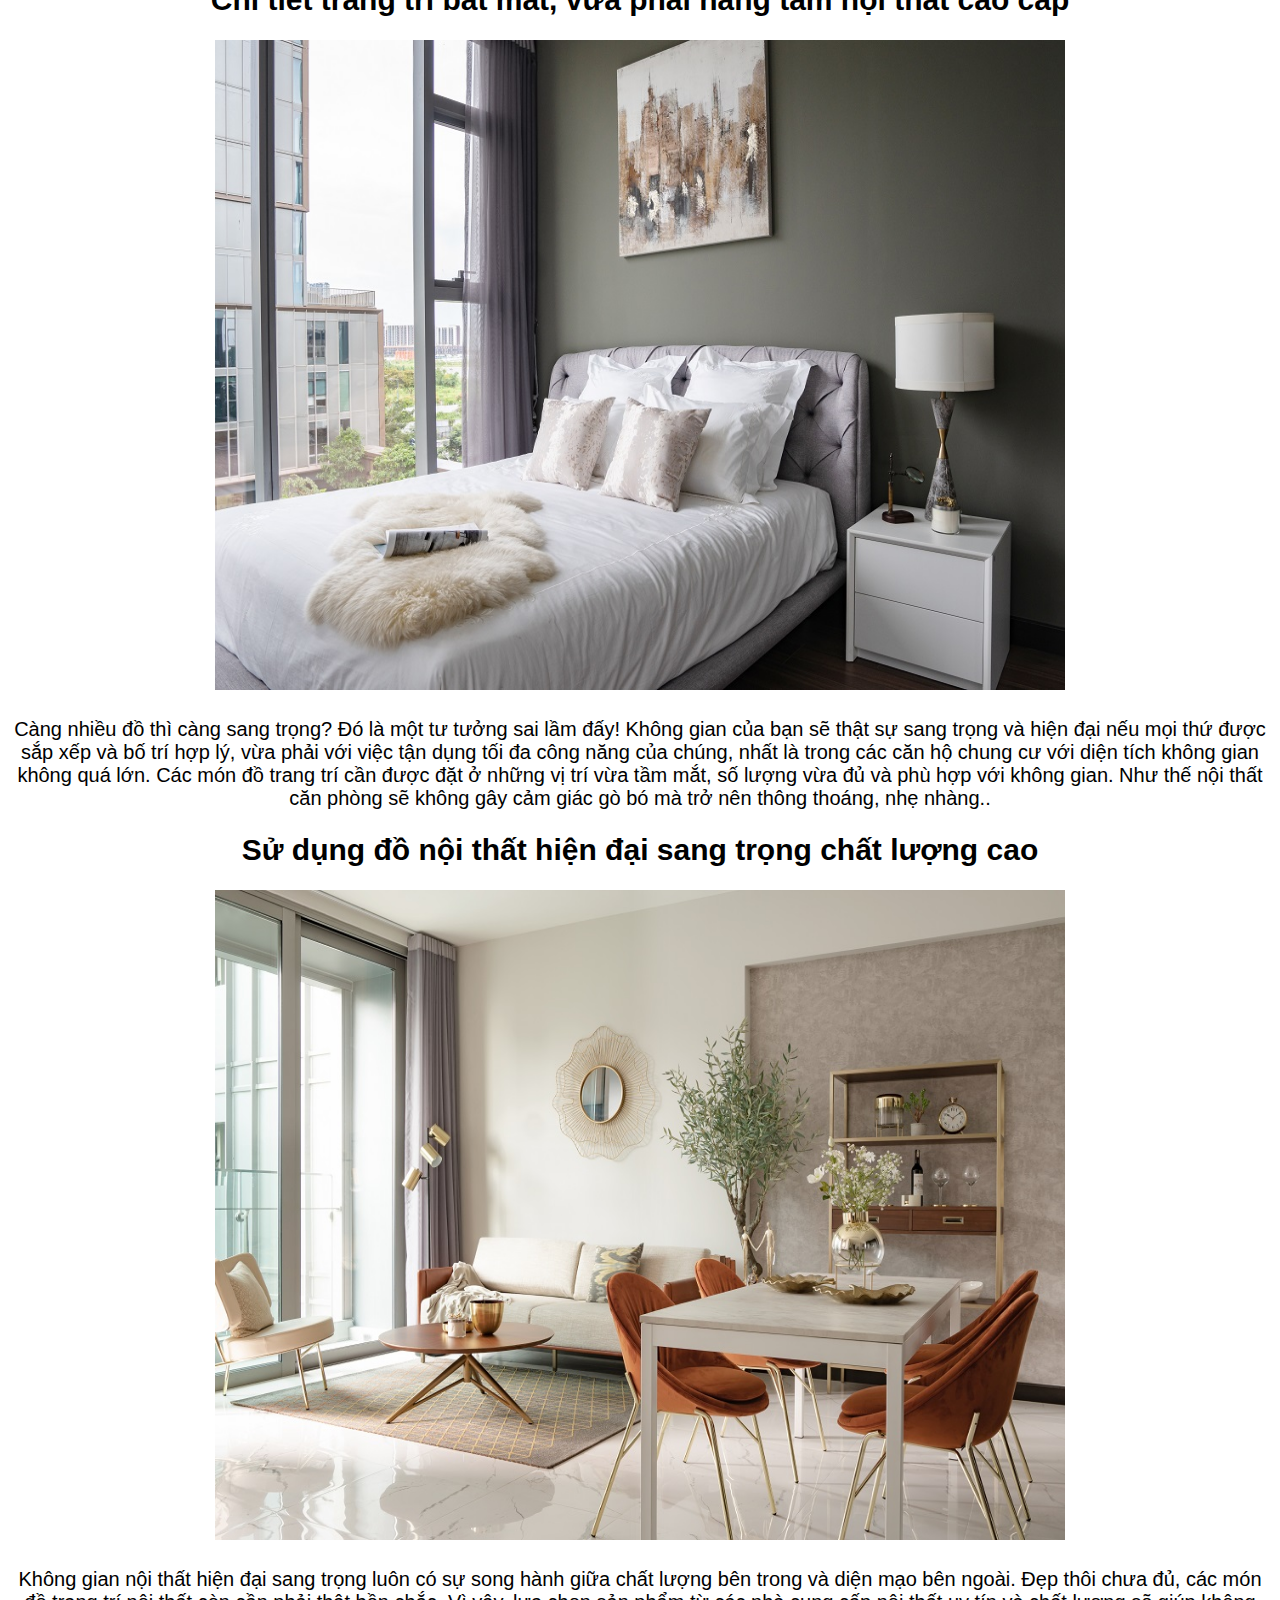
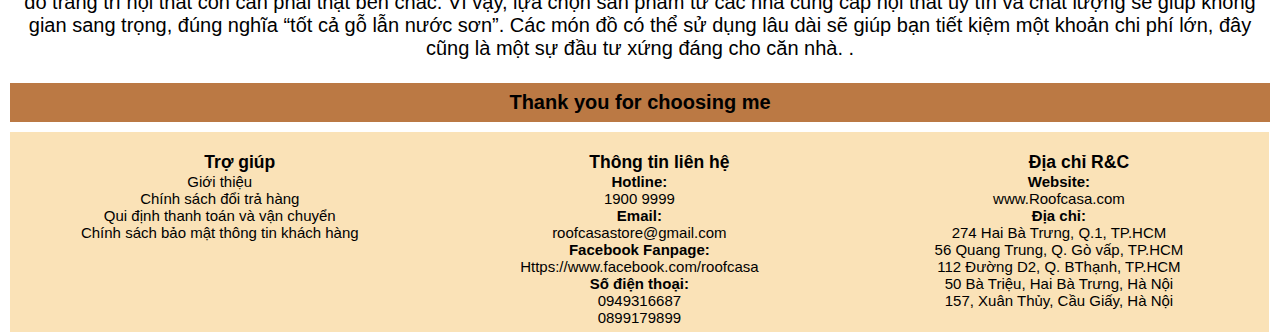
<file: goccamhung.html>
<!DOCTYPE html>
<html lang="en">
<head>
    <meta charset="UTF-8">
    <meta http-equiv="X-UA-Compatible" content="IE=edge">
    <meta name="viewport" content="width=device-width, initial-scale=1.0">
    <!--styles--> 
    <link rel="stylesheet" href="./CSS/dangky.css" />
    <link rel="stylesheet" href="./CSS/styles.css" />
    <link rel="stylesheet" href="./CSS/dangnhap.css" />
    <title>Roof and Casa</title>
    <style>
        h2{font-size: 30px; font-family: Verdana, Geneva, Tahoma, sans-serif;}
    </style>
</head>
<body>
    <center>
        <img src="./images/logoo.png" width="400" height="250" >
    </center>
<div class="topnav">
    <a href="index.html">  Trang chủ </a> 
    <a href="gioithieu.html">  Giới thiệu</a> 
    <a href="sanpham.html">  Sản phẩm</a>
    <a href="goccamhung.html">  Góc cảm hứng</a>
    <a href="#">  Sale</a>
    <a href="dangky.html" style="float: right;"> Đăng ký</a>
    <a href="#" style="float: right;"> / </a>
    <a href="dangnhap.html" style="float: right;"> Đăng nhập</a>
</div>
<br>
<br>
<div class="noidung">
    <center>
        <h2>5 GỢI Ý THIẾT KẾ NỘI THẤT HIỆN ĐẠI SANG TRỌNG CHO CĂN HỘ</h2> <br>
        <p>
           <em>R&C - nội thất hiện đại</em> <br>
           <br>
           <em>Thế giới của những ngôi nhà xinh </em> 
           <br>
           <br>
           Việc đầu tư cho thiết kế nội thất hiện đại sang trọng để nâng cấp căn 
           hộ trở nên thật cao cấp chắc chắn là điều mà nhiều gia chủ mong muốn 
           khi sở hữu một căn hộ tầm trung hoặc cao. Nhưng bắt đầu từ đâu? Với 5 
           gợi ý dưới đây, bạn sẽ dễ dàng định hình một ý tưởng thiết kế phù hợp 
           với gu thẩm mỹ và cá tính để thực hiện căn hộ hiện đại sang trọng của 
           riêng bạn.
        </p>
        <br>
        <h2>Tạo điểm nhấn cho phòng khách sang trọng với vật liệu ánh kim</h2> <br>
        <p>
            <img src="./images/căn hộ.jpg" width="850px" height="650px"> <br>
           <br>
           Khi nhắc đến sự sang trọng, cao cấp thì nhiều người nghĩ đến những chi 
           tiết ánh kim. Quả thực là nhiều thiết kế nội thất đã trở nên sang trọng 
           hơn khi vận dụng các chất liệu này. Những phần chân kim loại mạ vàng hay 
           viền nhũ ánh kim khi kết hợp cùng màu gỗ sẽ giúp căn phòng lấp lánh và 
           nổi bật. Đặc biệt, phòng khách thường gần ban công nên sẽ tận dụng cực 
           kỳ tốt nguồn ánh sáng tự nhiên, khi tận dụng bày trí các sản phẩm nội thất 
           lấp lánh ánh kim sẽ tạo điểm nhấn cho căn hộ của bạn


        </p>
        <br>
        <h2>Phòng ăn hiện đại trang bị sản phẩm công năng</h2> <br>
        <p>
            <img src="./images/bếp.jpg" width="850px" height="650px"> <br>
           <br>
           Nhà bếp thường được chú trọng với sự hiện đại về công năng, bởi vì đây 
           chính là trái tim của ngôi nhà. Do đó, bạn nên tham khảo ý kiến từ chuyên 
           gia tư vấn để không gian này thật sự hài hòa và tiện dụng nhất. Riêng về 
           bàn ăn, bạn có thể lựa chọn những sản phẩm phù hợp với sở thích của mình 
           mà vẫn giữ được chất sang trọng, thẩm mỹ. Bàn ăn mở rộng là một lựa chọn 
           tuyệt vời theo xu hướng gần đây cho không gian căn hộ, bởi thiết kế hiện 
           đại, linh hoạt trong sử dụng, dễ dàng thay đổi kích thước mặt bàn theo nhu 
           cầu. Bên cạnh đó, lựa chọn ghế ăn kết hợp với chủ đề phòng khách sẽ giúp không 
           gian có sự kết nối và xuyên suốt về ý tưởng thiết kế.


        </p>
        <br>
        <h2>Không gian phòng ngủ tone màu trung tính với đồ nội thất sang trọng nhã nhặn</h2> <br>
        <p>
            <img src="./images/bedroom.jpg" width="850px" height="650px"> <br>
           <br>
           Không gian riêng tư như phòng ngủ luôn cần sự nhẹ nhàng và thoải mái, khi sử dụng tone 
           màu trung tính giúp bạn cảm thấy thư giãn hơn hẳn. Nhưng không phải vì thế mà trang trí 
           nội thất phòng ngủ lại trở nên nhạt nhòa: màu tường trầm kết hợp nội thất đơn giản sẽ là 
           lựa chọn phong cách chủ đạo tối ưu, các chi tiết đầu giường hay bàn đầu giường cách điệu 
           sẽ làm điểm nhấn độc đáo cho toàn bộ căn phòng. Bạn có thể chọn một chiếc giường bọc vải 
           êm ái với nút nhấn đầu giường, đi kèm một chiếc tủ nhỏ nhắn tiện dụng, kết hợp tranh treo 
           tường để giúp căn phòng thoải mái nhưng cũng đầy sự riêng tư.


        </p>
    </p>
    <br>
    <h2>Chi tiết trang trí bắt mắt, vừa phải nâng tầm nội thất cao cấp</h2> <br>
    <p>
        <img src="./images/bedroom.jpg" width="850px" height="650px"> <br>
       <br>
       Càng nhiều đồ thì càng sang trọng? Đó là một tư tưởng sai lầm đấy!
       Không gian của bạn sẽ thật sự sang trọng và hiện đại nếu mọi thứ được sắp xếp và bố trí hợp lý, vừa 
       phải với việc tận dụng tối đa công năng của chúng, nhất là trong các căn hộ chung cư với diện tích không 
       gian không quá lớn. Các món đồ trang trí cần được đặt ở những vị trí vừa tầm mắt, số lượng vừa đủ và 
       phù hợp với không gian. Như thế nội thất căn phòng sẽ không gây cảm giác gò bó mà trở nên thông thoáng, 
       nhẹ nhàng..
       </p>
    </p>
    <br>
    <h2>Sử dụng đồ nội thất hiện đại sang trọng chất lượng cao</h2> <br>
    <p>
        <img src="./images/abc.jpg" width="850px" height="650px"> <br>
       <br>
       Không gian nội thất hiện đại sang trọng luôn có sự song hành giữa chất lượng bên trong và diện mạo bên 
       ngoài. Đẹp thôi chưa đủ, các món đồ trang trí nội thất còn cần phải thật bền chắc. Vì vậy, lựa chọn sản 
       phẩm từ các nhà cung cấp nội thất uy tín và chất lượng sẽ giúp không gian sang trọng, đúng nghĩa “tốt 
       cả gỗ lẫn nước sơn”. Các món đồ có thể sử dụng lâu dài sẽ giúp bạn tiết kiệm một khoản chi phí lớn, đây 
       cũng là một sự đầu tư xứng đáng cho căn nhà. .
       <br>
       </p>
    </p>
    <br>
    <div class="footer">
        <h4>Thank you for choosing me</h4>
    </div>
    <div class="card">
        <h3>Trợ giúp</h3>
        <p>
            Giới thiệu <br> Chính sách đổi trả hàng <br> Qui định thanh toán và vận chuyển <br> Chính sách bảo mật thông tin khách hàng
        </p>
    </div>
    <div class="card">
        <h3>Thông tin liên hệ</h3>
        <p>
            <strong>Hotline:</strong> <br> 1900 9999 <br>
            <strong>Email:</strong> <br> roofcasastore@gmail.com <br>
            <strong>Facebook Fanpage:</strong> <br> Https://www.facebook.com/roofcasa <br>
            <strong>Số điện thoại:</strong> <br> 0949316687 <br> 0899179899
        </p>
    </div>
    <div class="card">
        <h3>Địa chỉ R&C</h3>
        <p>
            <strong>Website:</strong> <br> www.Roofcasa.com <br>
            <strong>Địa chỉ:</strong> <br> 274 Hai Bà Trưng, Q.1, TP.HCM <br> 56 Quang Trung, Q. Gò vấp, TP.HCM <br> 112 Đường D2, Q. BThạnh, TP.HCM <br> 50 Bà Triệu, Hai Bà Trưng, Hà Nội <br> 157, Xuân Thủy, Cầu Giấy, Hà Nội
        </p>
    </div>
</body>

</html>
</file>
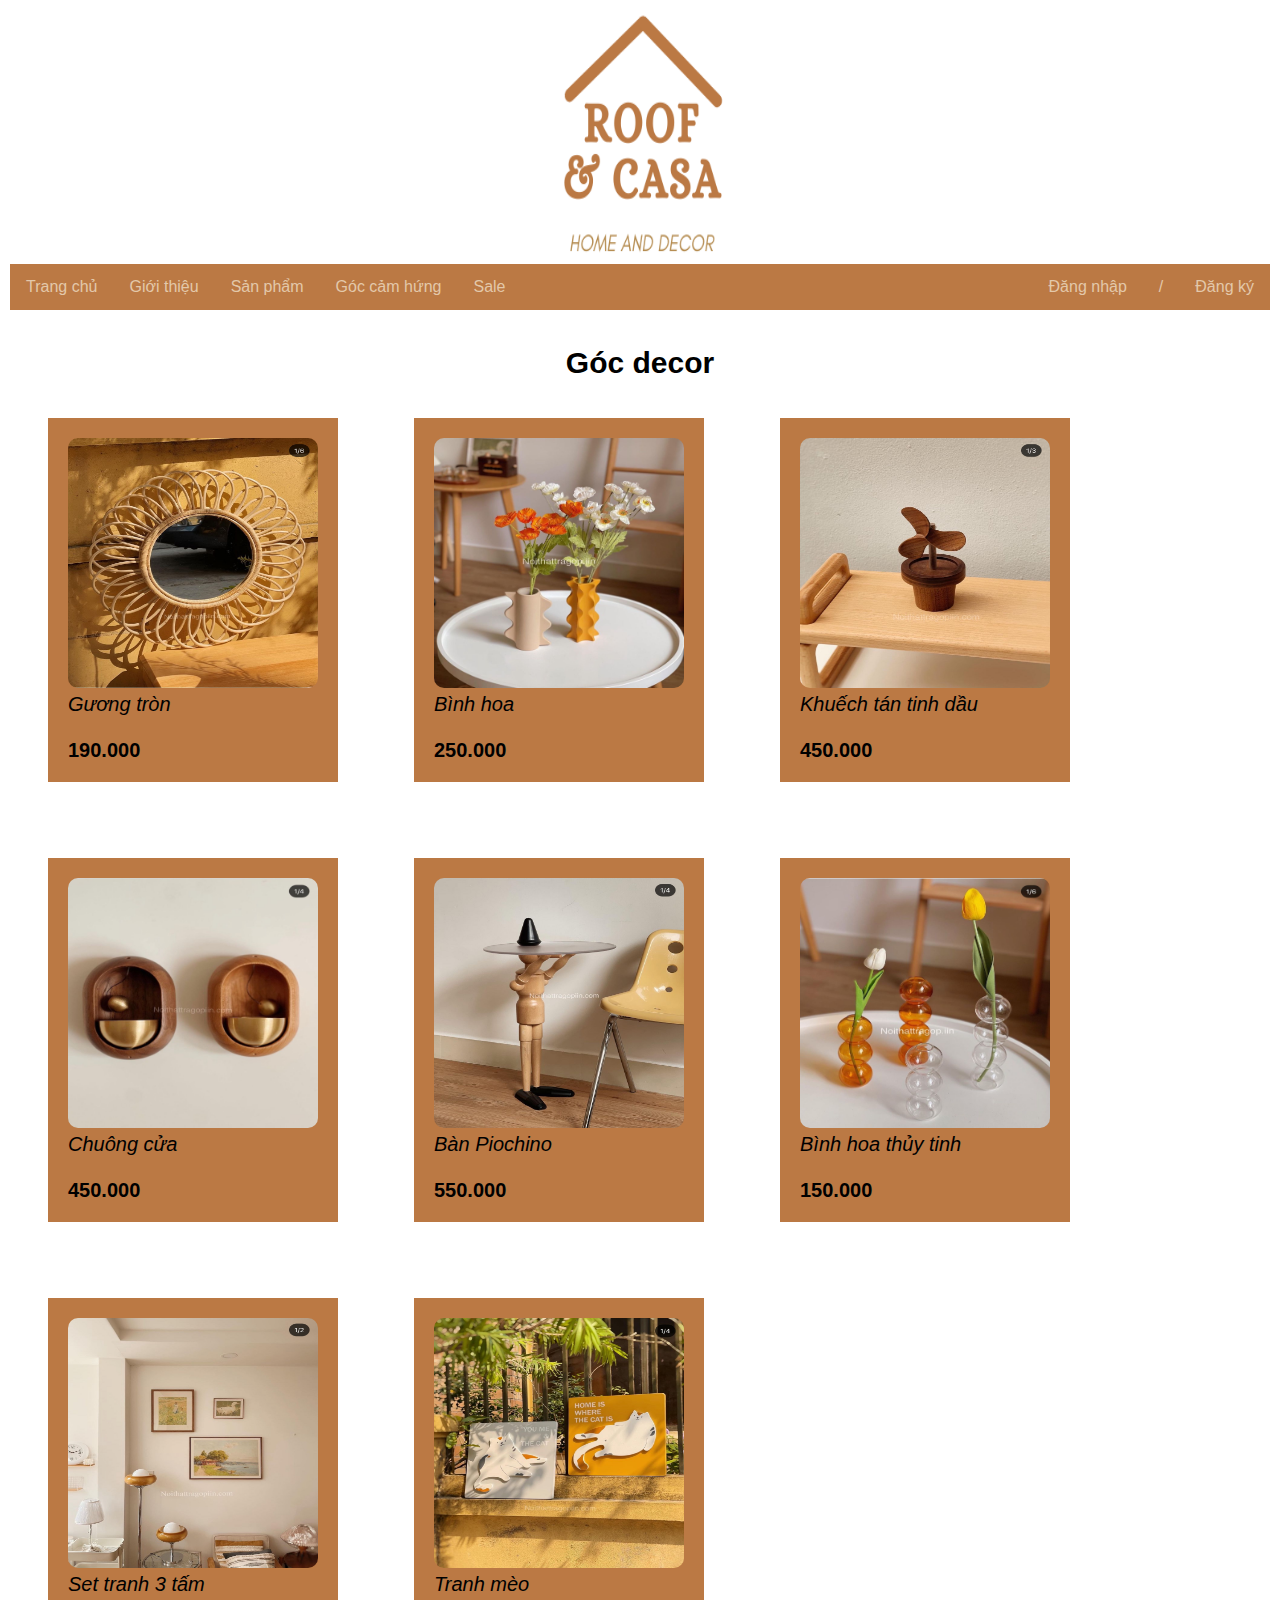
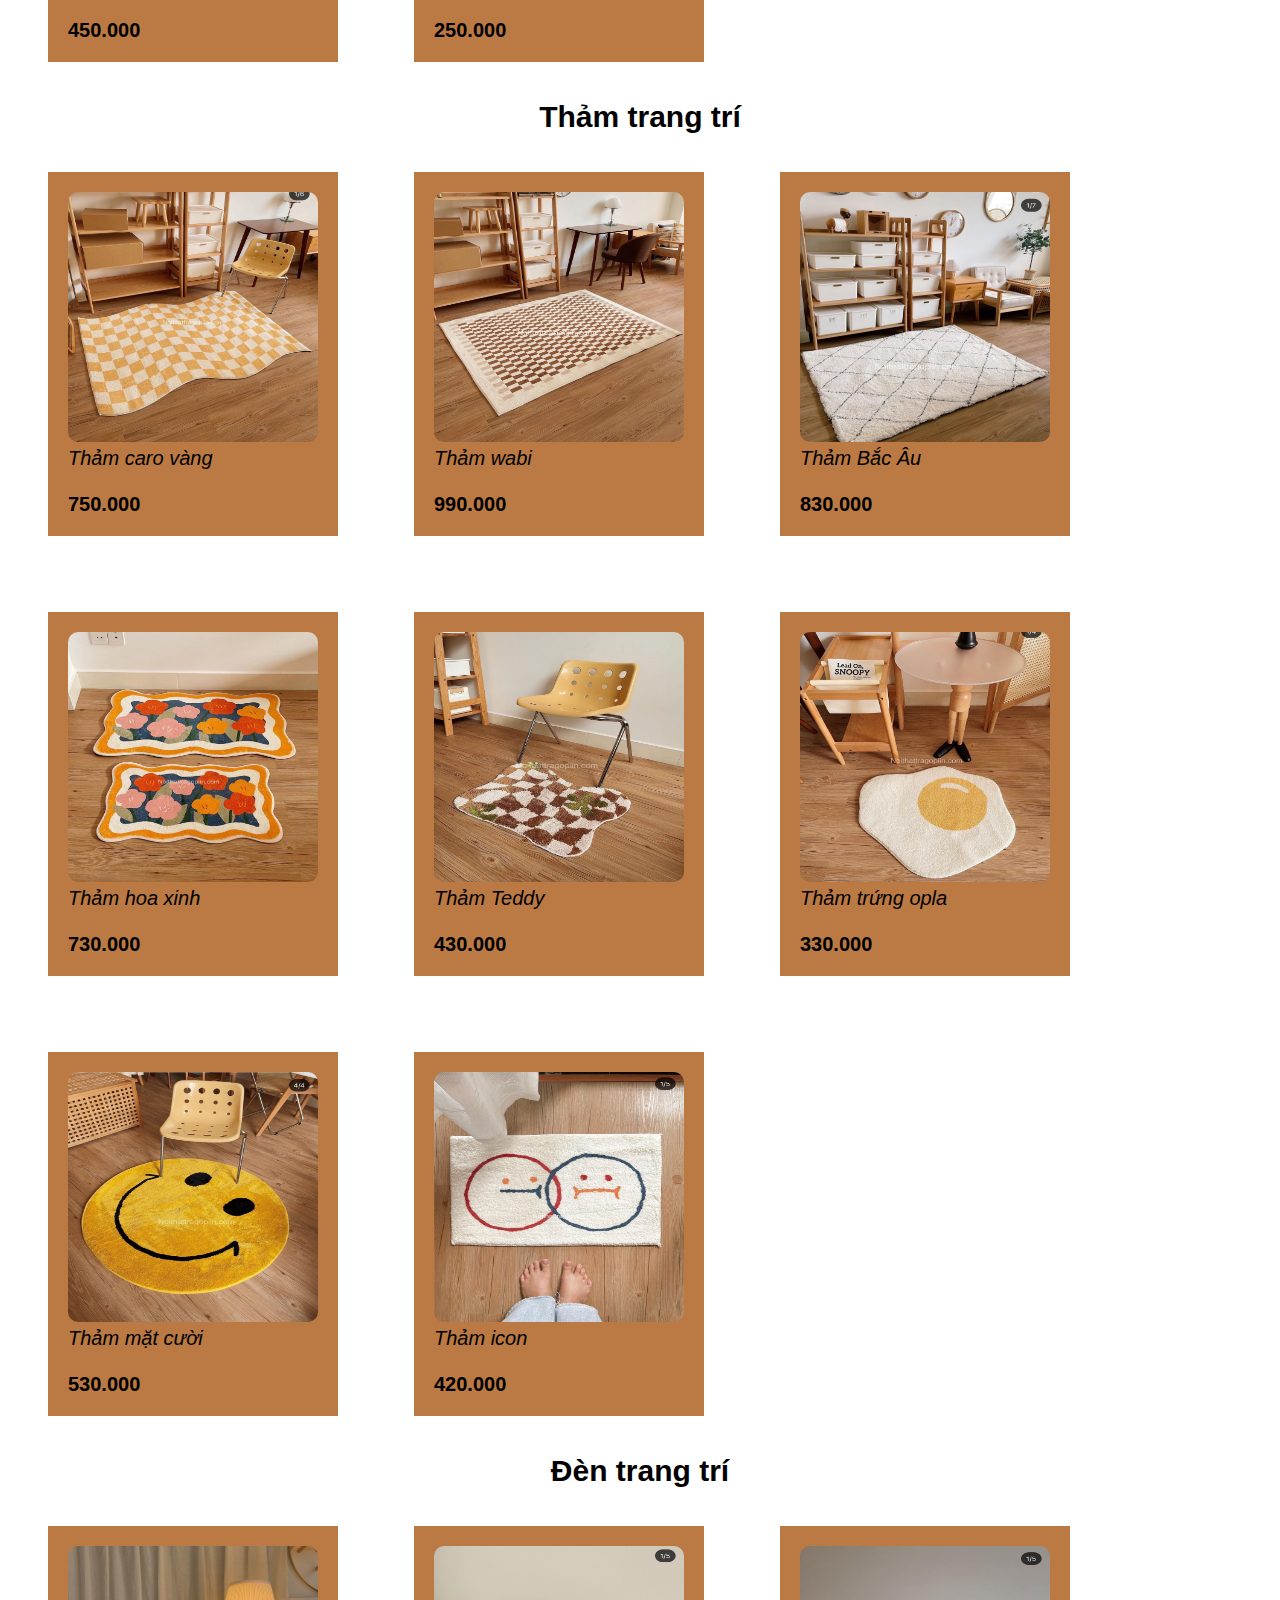
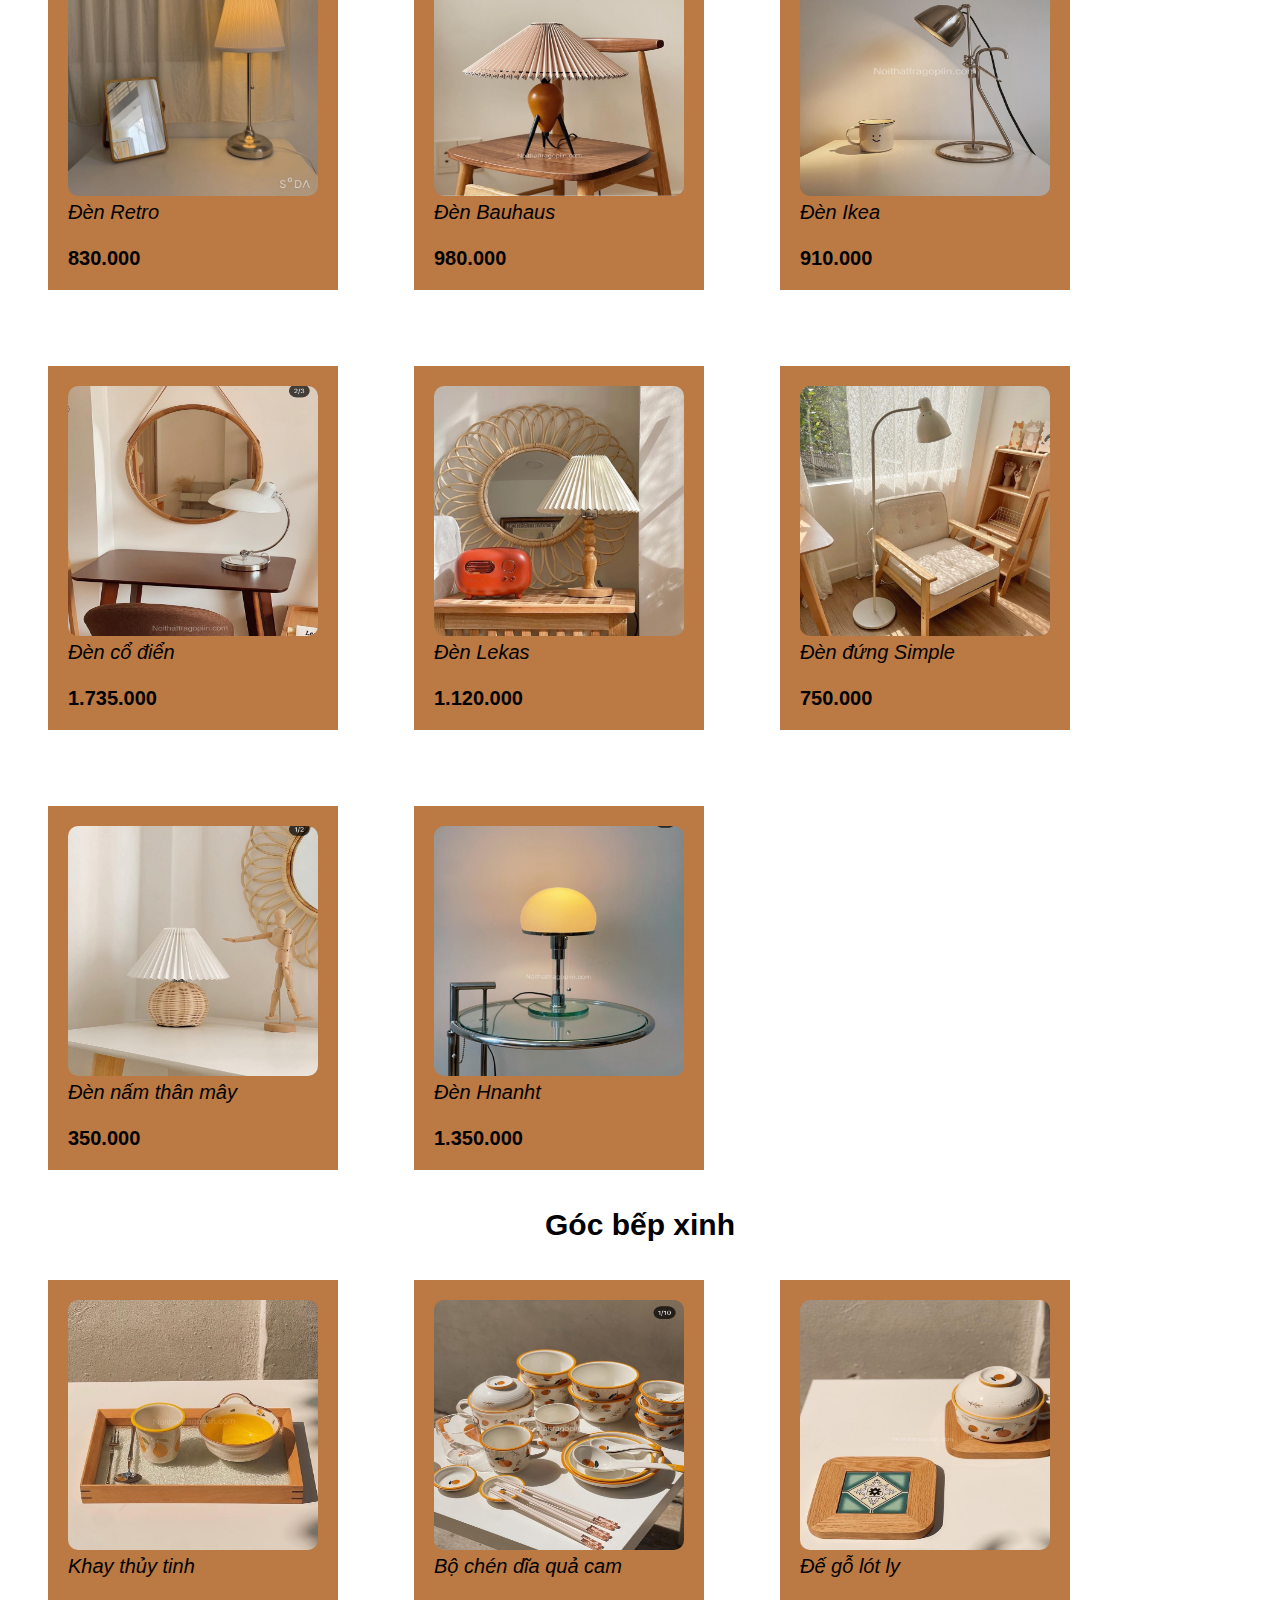
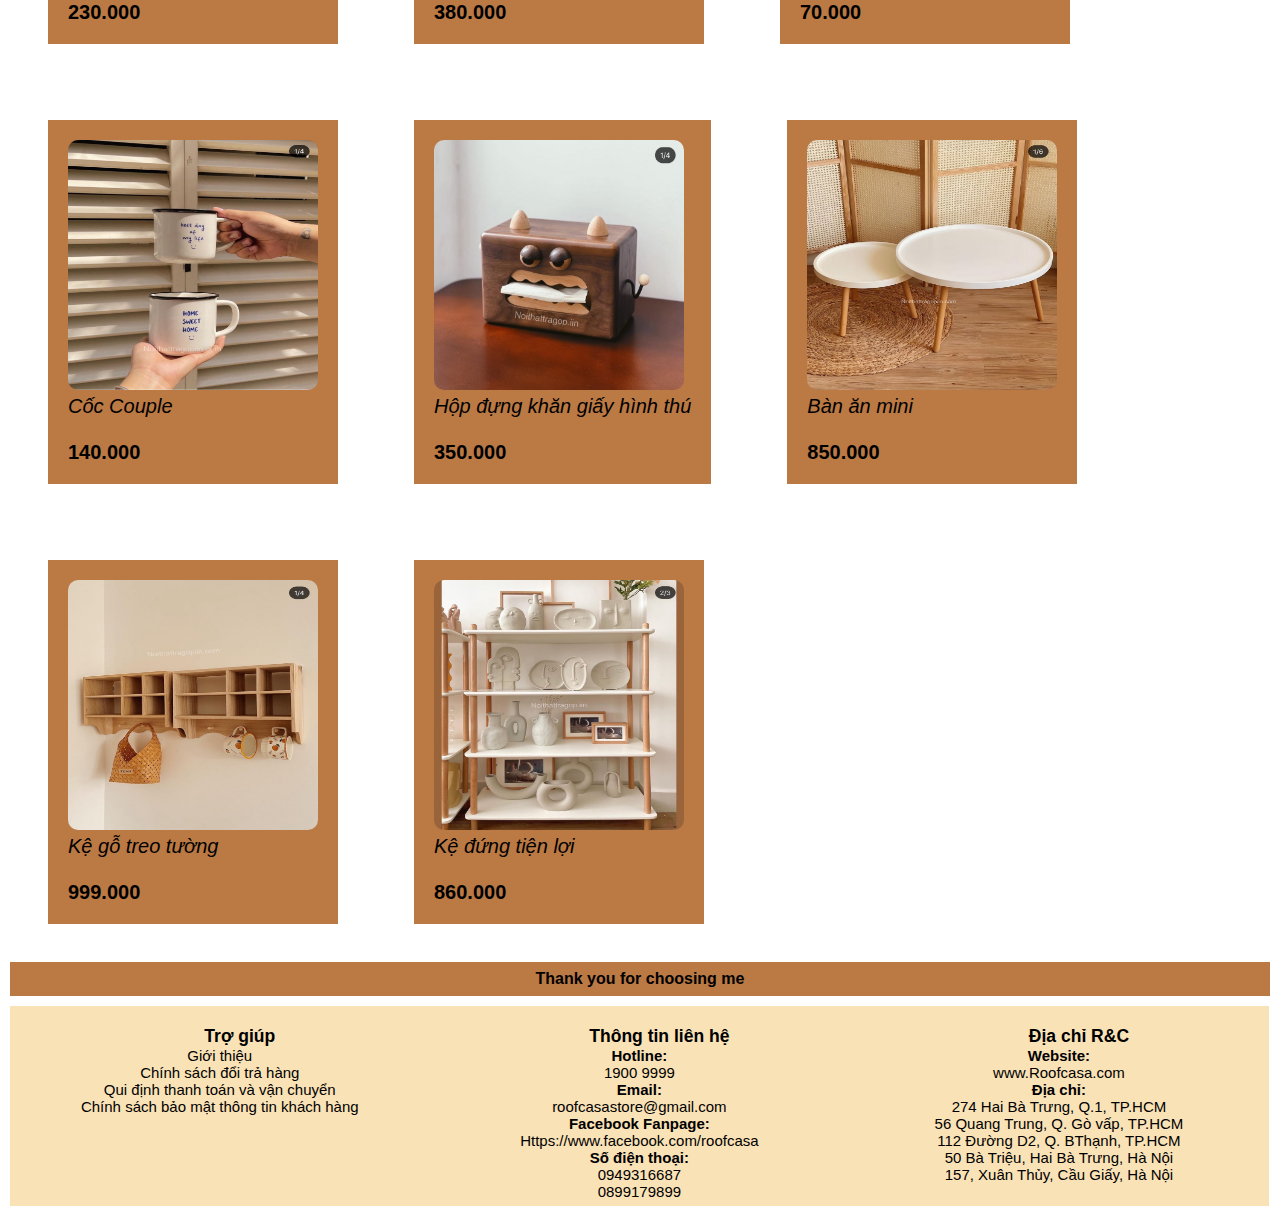
<file: sanpham.html>
<!DOCTYPE html>
<html lang="en">

<head>
    <meta charset="UTF-8">
    <meta http-equiv="X-UA-Compatible" content="IE=edge">
    <meta name="viewport" content="width=device-width, initial-scale=1.0">
    <!--styles-->
    <link rel="stylesheet" href="./CSS/dangky.css" />
    <link rel="stylesheet" href="./CSS/styles.css" />
    <link rel="stylesheet" href="./CSS/dangnhap.css" />
    <title>Roof and Casa</title>
    <style>
        h2 {font-size: 30px; font-family: Verdana, Geneva, Tahoma, sans-serif;}
    </style>
</head>

<body>
    <center>
        <img src="./images/logoo.png" width="400" height="250">
    </center>
    <div class="topnav">
        <a href="index.html">  Trang chủ </a>
        <a href="gioithieu.html">  Giới thiệu</a>
        <a href="sanpham.html">  Sản phẩm</a>
        <a href="goccamhung.html">  Góc cảm hứng</a>
        <a href="#">  Sale</a>
        <a href="dangky.html" style="float: right;"> Đăng ký</a>
        <a href="#" style="float: right;"> / </a>
        <a href="dangnhap.html" style="float: right;"> Đăng nhập</a>
    </div>
    <br>
    <br>
    <center>
        <h2>Góc decor</h2>
    </center>
    <div class="row">
        <div class="leftcolumn">
            <div class="card-news">
                <a href="#"><img class="images" src="./images/gương.jpg" /></a>
                <p>
                    <em>Gương tròn</em> <br>
                    <br>
                    <strong>190.000</strong>
                </p>
            </div>
            <div class="card-news">
                <a href="#"><img class="images" src="./images/binh hoa.jpg"></a>
                <p>
                    <em>Bình hoa</em> <br>
                    <br>
                    <strong>250.000</strong>
                </p>
            </div>
            <div class="card-news">
                <a href="#"><img class="images" src="./images/tinh dầu.jpg" /></a>
                <p>
                    <em>Khuếch tán tinh dầu</em> <br>
                    <br>
                    <strong>450.000</strong>
                </p>
            </div>
            <div class="card-news">
                <a href="#"><img class="images" src="./images/chuông cửa.jpg" /></a>
                <p>
                    <em>Chuông cửa</em> <br>
                    <br>
                    <strong>450.000</strong>
                </p>
            </div>
            <div class="card-news">
                <a href="#"><img class="images" src="./images/piochino.jpg" /></a>
                <p>
                    <em>Bàn Piochino</em> <br>
                    <br>
                    <strong>550.000</strong>
                </p>
            </div>
            <div class="card-news">
                <a href="#"><img class="images" src="./images/bh thủy tinh.jpg" /></a>
                <p>
                    <em>Bình hoa thủy tinh</em> <br>
                    <br>
                    <strong>150.000</strong>
                </p>
            </div>
            <div class="card-news">
                <a href="#"><img class="images" src="images/set tranh.jpg" /></a>
                <p>
                    <em>Set tranh 3 tấm</em> <br>
                    <br>
                    <strong>450.000</strong>
                </p>
            </div>
            <div class="card-news">
                <a href="#"><img class="images" src="./images/tranh meo.jpg" /></a>
                <p>
                    <em>Tranh mèo</em> <br>
                    <br>
                    <strong>250.000</strong>
                </p>
            </div>
        </div>
    </div>
    <center>
        <h2>Thảm trang trí</h2>
    </center>
    <div class="row">
        <div class="leftcolumn">
            <div class="card-news">
                <a href="#"><img class="images" src="./images/thảm caro vàng.jpg"></a>
                <p>
                    <em>Thảm caro vàng</em> <br>
                    <br>
                    <strong>750.000</strong>
                </p>
            </div>
            <div class="card-news">
                <a href="#"><img class="images" src="./images/thảm wabi.jpg" /></a>
                <p>
                    <em>Thảm wabi </em> <br>
                    <br>
                    <strong>990.000</strong>
                </p>
            </div>
            <div class="card-news">
                <a href="#"><img class="images" src="./images/thảm bắc âu.jpg" /></a>
                <p>
                    <em>Thảm Bắc Âu</em> <br>
                    <br>
                    <strong>830.000</strong>
                </p>
            </div>
            <div class="card-news">
                <a href="#"><img class="images" src="./images/thảm hoa.jpg" /></a>
                <p>
                    <em>Thảm hoa xinh</em> <br>
                    <br>
                    <strong>730.000</strong>
                </p>
            </div>
            <div class="card-news">
                <a href="#"><img class="images" src="./images/thảm teddy.jpg" /></a>
                <p>
                    <em>Thảm Teddy</em> <br>
                    <br>
                    <strong>430.000</strong>
                </p>
            </div>
            <div class="card-news">
                <a href="#"><img class="images" src="./images/thảm trứng.jpg" /></a>
                <p>
                    <em>Thảm trứng opla</em> <br>
                    <br>
                    <strong>330.000</strong>
                </p>
            </div>
            <div class="card-news">
                <a href="#"><img class="images" src="./images/thảm mặt cười.jpg" /></a>
                <p>
                    <em>Thảm mặt cười</em> <br>
                    <br>
                    <strong>530.000</strong>
                </p>
            </div>
            <div class="card-news">
                <a href="#"><img class="images" src="./images/thảm icon.jpg" /></a>
                <p>
                    <em>Thảm icon</em> <br>
                    <br>
                    <strong>420.000</strong>
                </p>
            </div>
        </div>
    </div>
    <center>
    <h2>Đèn trang trí</h2>
    </center>
    <div class="row">
        <div class="leftcolumn">
            <div class="card-news">
                <a href="#"><img class="images" src="./images/đèn giật dây.jpg" /></a>
                <p>
                    <em>Đèn Retro</em> <br>
                    <br>
                    <strong>830.000</strong>
                </p>
            </div>
            <div class="card-news">
                <a href="#"><img class="images" src="images/đèn 2.jpg" /></a>
                <p>
                    <em>Đèn Bauhaus</em> <br>
                    <br>
                    <strong>980.000</strong>
                </p>
            </div>
            <div class="card-news">
                <a href="#"><img class="images" src="./images/đèn 1.jpg" /></a>
                <p>
                    <em>Đèn Ikea</em> <br>
                    <br>
                    <strong>910.000</strong>
                </p>
            </div>
            <div class="card-news">
                <a href="#"><img class="images" src="./images/đèn 3.jpg" /></a>
                <p>
                    <em>Đèn cổ điển</em> <br>
                    <br>
                    <strong>1.735.000</strong>
                </p>
            </div>
            <div class="card-news">
                <a href="#"><img class="images" src="./images/đèn 4.jpg" /></a>
                <p>
                    <em>Đèn Lekas</em> <br>
                    <br>
                    <strong>1.120.000</strong>
                </p>
            </div>
            <div class="card-news">
                <a href="#"><img class="images" src="./images/đèn 5.jpg" /></a>
                <p>
                    <em>Đèn đứng Simple</em> <br>
                    <br>
                    <strong>750.000</strong>
                </p>
            </div>
            <div class="card-news">
                <a href="#"><img class="images" src="./images/đèn 6.jpg" /></a>
                <p>
                    <em>Đèn nấm thân mây</em> <br>
                    <br>
                    <strong>350.000</strong>
                </p>
            </div>
            <div class="card-news">
                <a href="#"><img class="images" src="./images/đèn 7.jpg" /></a>
                <p>
                    <em>Đèn Hnanht</em> <br>
                    <br>
                    <strong>1.350.000</strong>
                </p>
            </div>
        </div>
    </div>
    <center>
    <h2>Góc bếp xinh</h2>
    </center>
    <div class="row">
        <div class="leftcolumn">
            <div class="card-news">
                <a href="#"><img class="images" src="./images/khay thủy tinh.jpg" /></a>
                <p>
                    <em>Khay thủy tinh</em> <br>
                    <br>
                    <strong>230.000</strong>
                </p>
            </div>
            <div class="card-news">
                <a href="#"><img class="images" src="./images/chén dĩa.jpg" /></a>
                <p>
                    <em>Bộ chén dĩa quả cam</em> <br>
                    <br>
                    <strong>380.000</strong>
                </p>
            </div>
            <div class="card-news">
                <a href="#"><img class="images" src="./images/đế lót ly.jpg" /></a>
                <p>
                    <em>Đế gỗ lót ly</em> <br>
                    <br>
                    <strong>70.000</strong>
                </p>
            </div>
            <div class="card-news">
                <a href="#"><img class="images" src="./images/cốc đôi.jpg" /></a>
                <p>
                    <em>Cốc Couple</em> <br>
                    <br>
                    <strong>140.000</strong>
                </p>
            </div>
            <div class="card-news">
                <a href="#"><img class="images" src="./images/khăn giấy.jpg" /></a>
                <p>
                    <em>Hộp đựng khăn giấy hình thú</em> <br>
                    <br>
                    <strong>350.000</strong>
                </p>
            </div>
            <div class="card-news">
                <a href="#"><img class="images" src="./images/bàn ăn.jpg" /></a>
                <p>
                    <em>Bàn ăn mini</em> <br>
                    <br>
                    <strong>850.000</strong>
                </p>
            </div>
            <div class="card-news">
                <a href="#"><img class="images" src="./images/kệ gỗ.jpg" /></a>
                <p>
                    <em>Kệ gỗ treo tường</em> <br>
                    <br>
                    <strong>999.000</strong>
                </p>
            </div>
            <div class="card-news">
                <a href="#"><img class="images" src="./images/kệ đứng.jpg" /></a>
                <p>
                    <em>Kệ đứng tiện lợi</em> <br>
                    <br>
                    <strong>860.000</strong>
                </p>
            </div>
        </div>
    </div>
    <div class="footer">
        <h4>Thank you for choosing me</h4>
    </div>
    <div class="card">
        <h3>Trợ giúp</h3>
        <p>
            Giới thiệu <br> Chính sách đổi trả hàng <br> Qui định thanh toán và vận chuyển <br> Chính sách bảo mật thông tin khách hàng
        </p>
    </div>
    <div class="card">
        <h3>Thông tin liên hệ</h3>
        <p>
            <strong>Hotline:</strong> <br> 1900 9999 <br>
            <strong>Email:</strong> <br> roofcasastore@gmail.com <br>
            <strong>Facebook Fanpage:</strong> <br> Https://www.facebook.com/roofcasa <br>
            <strong>Số điện thoại:</strong> <br> 0949316687 <br> 0899179899
        </p>
    </div>
    <div class="card">
        <h3>Địa chỉ R&C</h3>
        <p>
            <strong>Website:</strong> <br> www.Roofcasa.com <br>
            <strong>Địa chỉ:</strong> <br> 274 Hai Bà Trưng, Q.1, TP.HCM <br> 56 Quang Trung, Q. Gò vấp, TP.HCM <br> 112 Đường D2, Q. BThạnh, TP.HCM <br> 50 Bà Triệu, Hai Bà Trưng, Hà Nội <br> 157, Xuân Thủy, Cầu Giấy, Hà Nội
        </p>
    </div>
</body>

</html>
</file>
<file: CSS/dangky.css>
.bn3>img{
    padding-top: 5%;
}
/* css phần heading của trang web*/
.heading{
    font-size: 28px;
    text-align: center;
    margin: 20px 0;
}

/* css login */
.login-form{
    margin:0 auto;
    width: 100%;
    text-align: center;
}
.login-form{
    display: flex;
    /* dàn các thẻ con thành hàng dọc */
    flex-direction: column;
    
}
/* css cho cái phần khung điền */
.login-form form input{
    padding: 10px 15px;
    border:1px solid rgb(185, 173, 173);
    font-family:'Quicksand',sans-serif;
    outline:none;
    margin: 10px 0;
    border-radius: 10px;
    transition:all 0.3 linear;
    font-size: 16px;
}
.login-form form input:focus{
    border:1px solid rgb(13, 117, 103);
}
/* css cho cái nút đăng kí */
.login-form form button{
    padding: 15px;
    background: white;
    border-radius: 10px;
    /* đường viền */
    border:1px solid rgb(13, 117, 103);
    /* kích cỡ chữ */
    font-size: 18px;
    /* cho chữ đậm */
    font-weight: bold;
    color:rgb(13, 117, 103);
}
.login-form form button:hover{
    background:rgb(13, 117, 103);
    color:white;
    transition:all 0.4 linear;
}
.link-login{
    text-decoration: none;
    color:black;
    margin:30px 0;
    display: block;
}
.link-login:hover{
    color:rgb(13, 117, 103);
    transition:all 0.4 linear;
}

/*css cho san pham footer*/
footer{
    width: 100%;
    background:rgb(43, 138, 125);
    color:rgb(255, 255, 255);
}
footer .footer-item{
   text-align: center;
    display:inline-block;
    margin-bottom: 30px;
    width: 30%;
    margin-top: 10px;
    font-size: 20px;
}
footer .footer-item h3{
      margin: 30px 0;
}

footer.link a{
    display: block;
    text-align: center;
    margin: 3px 0;  
}

footer .footer-item:hover{
    color: black;
    font-weight: bold;
    transition: all 0.3s linear;
}
footer .footer-item:hover img{
    box-shadow:rgb(255, 255, 255) 0px 5px 8px;
    transition:all 0.3 linear
}

.tacgia{
    background:wheat;
    color: rgb(34, 17, 17);
    text-align: center;
    padding: 10px;
}
.tacgia{
    padding-top: 10px;
}


.backtotop{
    position: fixed;
    bottom: 50px;
    right: 30px;
}

.backtotop a{
    padding: 15px;
    text-align: center;
    border-radius: 50%;
    font-size:20px;
    color:rgb(236, 230, 223);
    background:rgb(206, 69, 27) ;
}
</file>
<file: CSS/styles.css>
* {
    box-sizing: border-box;
}

body {
    font-family: Arial;
    padding: 10px;
    background: white;
}

.Header {
    padding: 10px;
    text-align: center;
    background: white;
    color: #bb7944;
}
.Header h1 {
    font-size: 40px;
}
.Header p {
    font-size: 20px;
}
.topnav {
    overflow: hidden;
    background-color: #bb7944;
}

.topnav a {
    float: left;
    display: block;
    color: #e3c8aa;
    text-align: center;
    padding: 14px 16px;
    text-decoration: none;
}

.topnav a:hover {
    background-color: #e3c8aa;
    color: #a1916f;
}

.leftcolumn {
    float: left;
    width: 100%;
}

.rightcolumn {
    float: right;
    background: #c98146;
    padding: 15px;
    padding-left: 15px;
}
.images {
    width: 250px;
    height: 250px;
    border-radius: 10px;
}
.card-news {
    height: 45%;
    background-color: #bb7944;
    padding: 20px;
    margin: 38px;
    float: left;
    font-size: 20px;
}

.card-news:hover {
    transition: all .1s linear;
    box-shadow: rgba(6, 24, 44, 0.4) 0px 0px 0px 2px, rgba(6, 24, 44, 0.65) 0px 4px 6px -1px, rgba(255, 255, 255, 0.08) 0px 1px 0px inset;
    transform: scale(1.05);
}

.row::after {
    content: "";
    display: table;
    clear: both;
}

.card-newss>a {
    text-decoration: underline;
}

.card-newss>a:visited {
    color: black;
}

.card-newss>a:hover {
    color: white;
    text-decoration: underline;
}

.card {
    background-color: #bb7944;
    padding: 10px;
    margin-top: 10px;
    float: right;
    text-align: center;
    font-size: 15px;
    padding-bottom: 10px;
}

.footer {
    padding: 8px;
    text-align: center;
    background: #bb7944;
    font-family: Verdana, Geneva, Tahoma, sans-serif;
}

.card {
    float: left;
    width: 33.3%;
    height: 200px;
    padding: 20px;
    background-color: rgb(250, 226, 183);
}

.diachi {
    margin-top: 0px;
    float: left;
}

.diachi ul {
    text-align: left;
}

.diachi ul>li {
    list-style: none;
    font-size: 16px;
}

h3 {
    text-align: center;
}

h3 {
    margin-left: 40px;
    padding-bottom: 0px;
}

* {
    margin: 0px;
}

.location {
    display: flex;
    flex-direction: row;
    justify-content: center;
}

.noidung {
    font-size: 20px;
}
@-webkit-keyframes slide {
    20% {margin-left: 0px;}
    30% {margin-left: -728px;}
    50% {margin-left: -728px;}
    60% {margin-left: -1456px;}
    80% {margin-left: -1456px;}
}
</file>
<file: CSS/dangnhap.css>
#formfull{
    width: 100%;
    height: 100%;
    background-color: #f3f3f3;
    background-size: cover;
    display: flex;
    justify-content: center;
    align-items: center;
}
#formfull form{
    width: 400px;
    height: 560px;
    border: 1px solid #bb7944;
}

#logo__sony{
    text-align: center;
    background-color: white;
}

#logo__sony img{
    height: 56px;
}

#logo__ps>img{
    width: 100%;
    
}
#logo__ps img{
    height: 130px;
}
.content-form{
    height: calc(100% - 56px - 96px);
    background-color:#bb7944;
    padding-top: 20px;
    position: relative;
}
.content-form #title{
    width: 300px;
    margin-left: 33px;
}
.content-form #title p{
    line-height: 18px;
    font-size: 14px;
    font-weight: 300px;
}
.content-form #title p a{
    text-decoration: none;
}
.content-form #form-input{
    width: 304px;
    margin:0 auto;
    margin-top:25px;
}
/* form input */
#form-input__email{
    width: 100%;
    height: 36px;
    padding: 0 13px;
    outline: none;
    margin-bottom: 15px;
    border-radius: 2px;
    border: 1px solid #CAF0F8;
}
#form-input__next{
    width: 100%;
    height: 36px;
    padding: 0 13px;
    outline: none;
    margin-bottom: 30px;
    border-radius: 2px;
    border: none;
    background-color: #7e4a07;
    color: #f7f8f8;
    font-weight: bold;
    cursor: pointer;

}
.form-input__error{
    display: block;
    text-decoration: none;
    color: #3e66d5;
    margin-bottom: 25px;
}
#form-input__new{
    width: 100%;
    height: 36px;
    padding: 0 13px;
    outline: none;
    margin-bottom: 30px;
    border-radius: 2px;
    border: 1px solid #7e4a07;
    background-color: #7e4a07;
    cursor: pointer;
}

.form-input__help{
    position:absolute;
    color:black;
    text-decoration: none;
    bottom: 10px;
    left: 50%;
    font-size: 13px;
    transform: translateX(-50%);
}
.form-input__help:hover{
    color: white;
}
</file>
